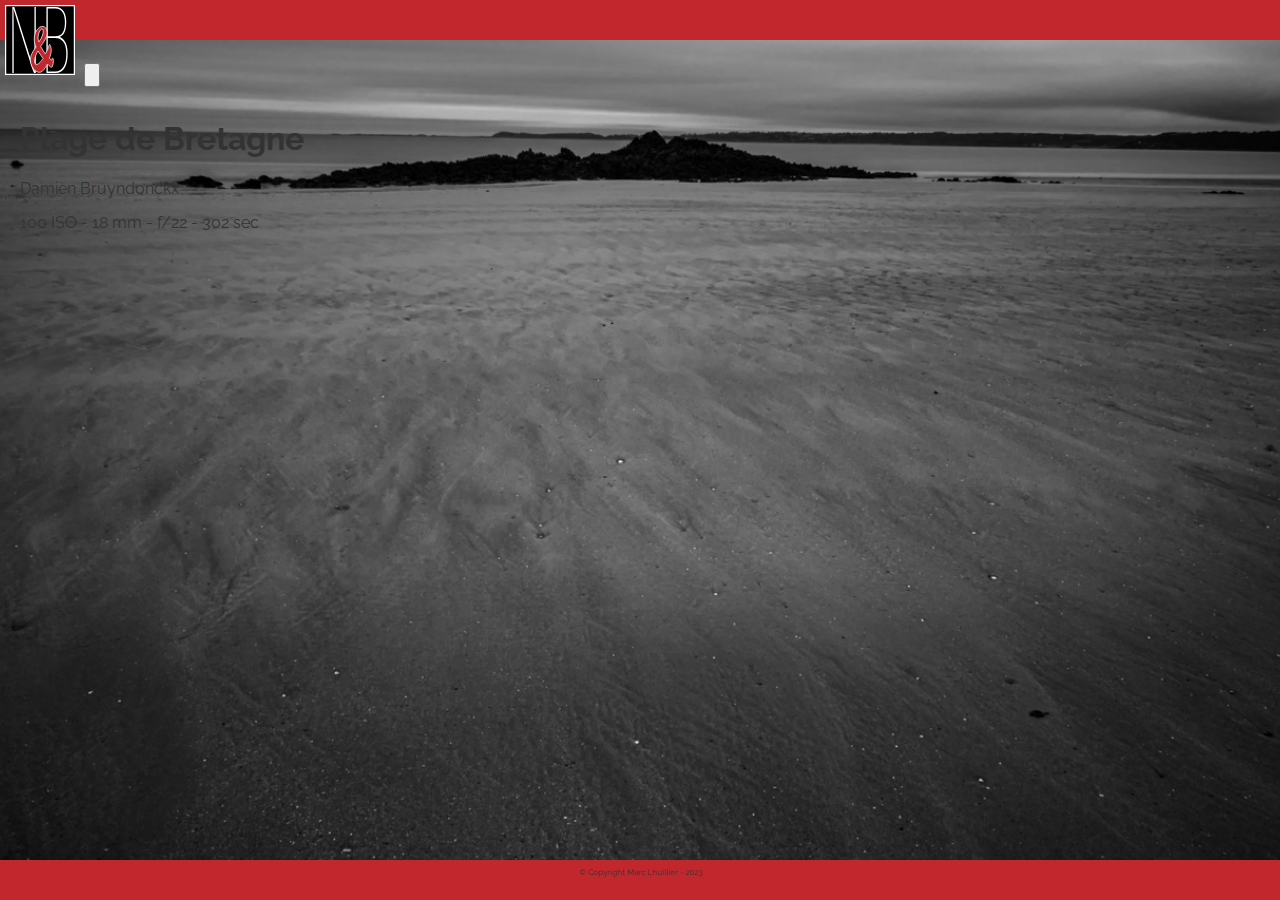
<file: index.html>
<!DOCTYPE html>
<html lang="fr">
    <head>
        <meta charset="utf-8" />
        <title>Le monde en noir &amp; blanc - Page d'accueil</title>
        <link rel="stylesheet" href="/css/normalize.css" />
        <link rel="stylesheet" href="/css/nb.css" />
    </head>
    <body>
        <header id="mainHeader">
            <img src="/images/layout/nb_logo.svg" alt="Logo N&B" id="logoImg" />
            <h1>Le monde en noir &amp; blanc</h1>
            <nav id="mainNav">
                <h1 class="accessibility">Menu principal</h1>
                <p class="accessibility"><a href="#pageContent" title="Accéder directement au contenu principal de cette page">Passer le menu</a></p>
                <ul>
                    <li><a href="index.html" title="Vers la page d'accueil du site 'Le monde en noir et blanc'">Accueil</a></li>
                    <li><a href="galleries.html" title="Vers les galeries photo de ce site">Galeries</a></li>
                    <li><a href="contact.html" title="Vers la page de contact de ce site">Contact</a></li>
                    <li><a href="about.html" title="En savoir plus sur ce site et sur son propriétaire, Damien Bruyndonckx">À propos</a></li>
                    <li><a href="blog.html" title="Visitez notre blog et venez discuter photographie avec les autres membres du site">Blog</a></li>
                </ul>
            </nav>
            <button id="menuToggle"><img src="/images/layout/hamburger.svg" alt="Ouvrir / Fermer le menu" /></button>
        </header><!--Ici se termine le #mainHeader-->
        <main id="pageContent">
            <div id="pictInfo">
                <h1>Plage de Bretagne</h1>
                <p>Damien Bruyndonckx</p>
                <p>100 ISO - 18 mm - f/22 - 302 sec</p>
            </div>
        </main><!--Ici se termine le #pageContent-->
        <footer id="mainFooter">
            <p>&copy; Copyright Marc Lhuillier - 2023</p>
        </footer><!--Ici se termine le #mainFooter-->
    </body>
</html>
</file>
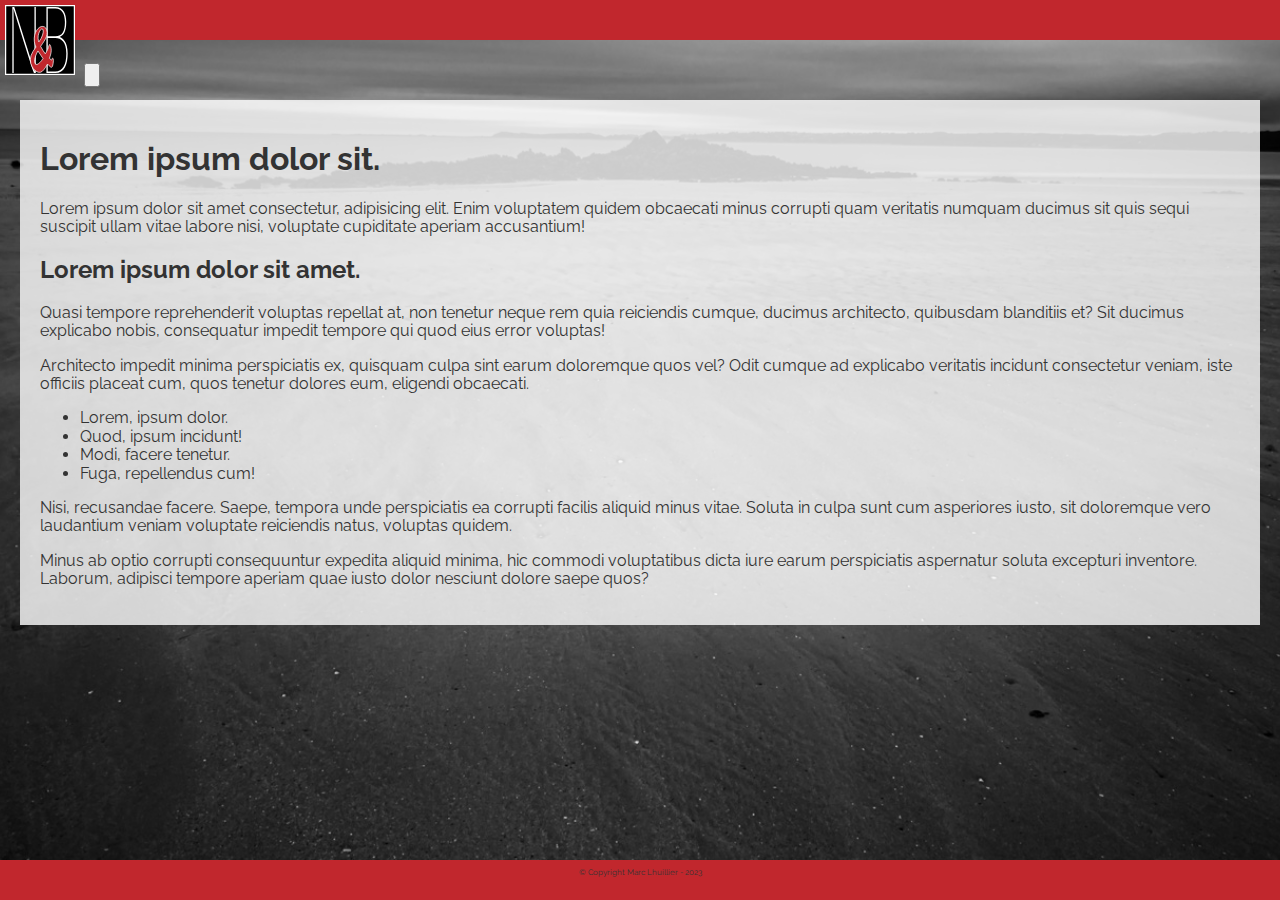
<file: about.html>
<!DOCTYPE html>
<html lang="fr">
    <head>
        <meta charset="utf-8" />
        <title>Le monde en noir &amp; blanc</title>
        <link rel="stylesheet" href="/css/normalize.css" />
        <link rel="stylesheet" href="/css/normalize.css" />
        <link rel="stylesheet" href="/css/nb.css" />
    </head>
    <body>
        <header id="mainHeader">
            <img src="/images/layout/nb_logo.svg" alt="Logo N&B" id="logoImg" />
            <h1>Le monde en noir &amp; blanc</h1>
            <nav id="mainNav">
                <h1 class="accessibility">Menu principal</h1>
                <p class="accessibility"><a href="#pageContent" title="Accéder directement au contenu principal de cette page">Passer le menu</a></p>
                <ul>
                    <li><a href="index.html" title="Vers la page d'accueil du site 'Le monde en noir et blanc'">Accueil</a></li>
                    <li><a href="galleries.html" title="Vers les galeries photo de ce site">Galeries</a></li>
                    <li><a href="contact.html" title="Vers la page de contact de ce site">Contact</a></li>
                    <li><a href="about.html" title="En savoir plus sur ce site et sur son propriétaire, Damien Bruyndonckx">À propos</a></li>
                    <li><a href="blog.html" title="Visitez notre blog et venez discuter photographie avec les autres membres du site">Blog</a></li>
                </ul>
            </nav>
            <button id="menuToggle"><img src="/images/layout/hamburger.svg" alt="Ouvrir / Fermer le menu" /></button>
        </header><!--Ici se termine le #mainHeader-->
        <section id="pageContent">
            <main>
                <h1>Lorem ipsum dolor sit.</h1>
                <p>Lorem ipsum dolor sit amet consectetur, adipisicing elit. Enim voluptatem quidem obcaecati minus corrupti quam veritatis numquam ducimus sit quis sequi suscipit ullam vitae labore nisi, voluptate cupiditate aperiam accusantium!</p>
                <h2>Lorem ipsum dolor sit amet.</h2>
                <p>Quasi tempore reprehenderit voluptas repellat at, non tenetur neque rem quia reiciendis cumque, ducimus architecto, quibusdam blanditiis et? Sit ducimus explicabo nobis, consequatur impedit tempore qui quod eius error voluptas!</p>
                <p>Architecto impedit minima perspiciatis ex, quisquam culpa sint earum doloremque quos vel? Odit cumque ad explicabo veritatis incidunt consectetur veniam, iste officiis placeat cum, quos tenetur dolores eum, eligendi obcaecati.</p>
                <ul>
                    <li>Lorem, ipsum dolor.</li>
                    <li>Quod, ipsum incidunt!</li>
                    <li>Modi, facere tenetur.</li>
                    <li>Fuga, repellendus cum!</li>
                </ul>
                <p>Nisi, recusandae facere. Saepe, tempora unde perspiciatis ea corrupti facilis aliquid minus vitae. Soluta in culpa sunt cum asperiores iusto, sit doloremque vero laudantium veniam voluptate reiciendis natus, voluptas quidem.</p>
                <p>Minus ab optio corrupti consequuntur expedita aliquid minima, hic commodi voluptatibus dicta iure earum perspiciatis aspernatur soluta excepturi inventore. Laborum, adipisci tempore aperiam quae iusto dolor nesciunt dolore saepe quos?</p>
            </main>
        </section><!--Ici se termine le #pageContent-->
        <footer id="mainFooter">
            <p>&copy; Copyright Marc Lhuillier - 2023</p>
        </footer><!--Ici se termine le #mainFooter-->
    </body>
</html>
</file>
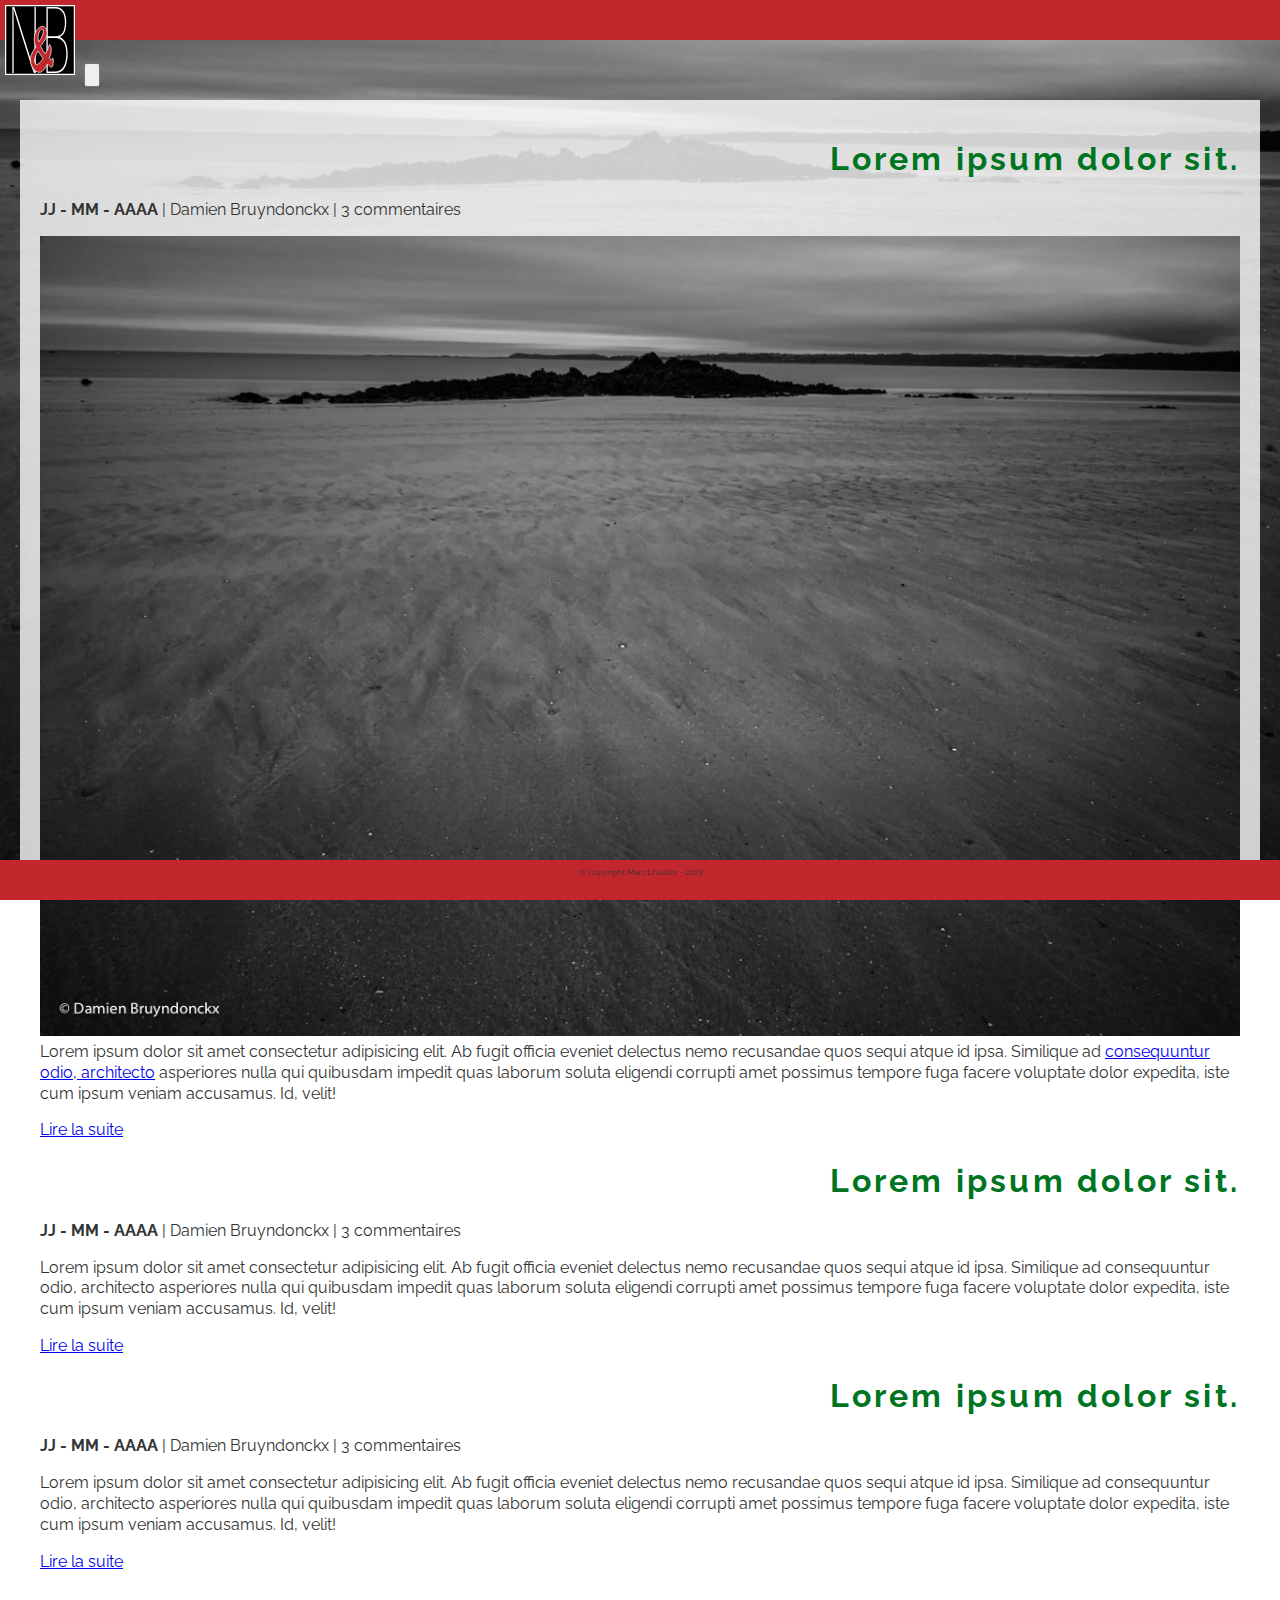
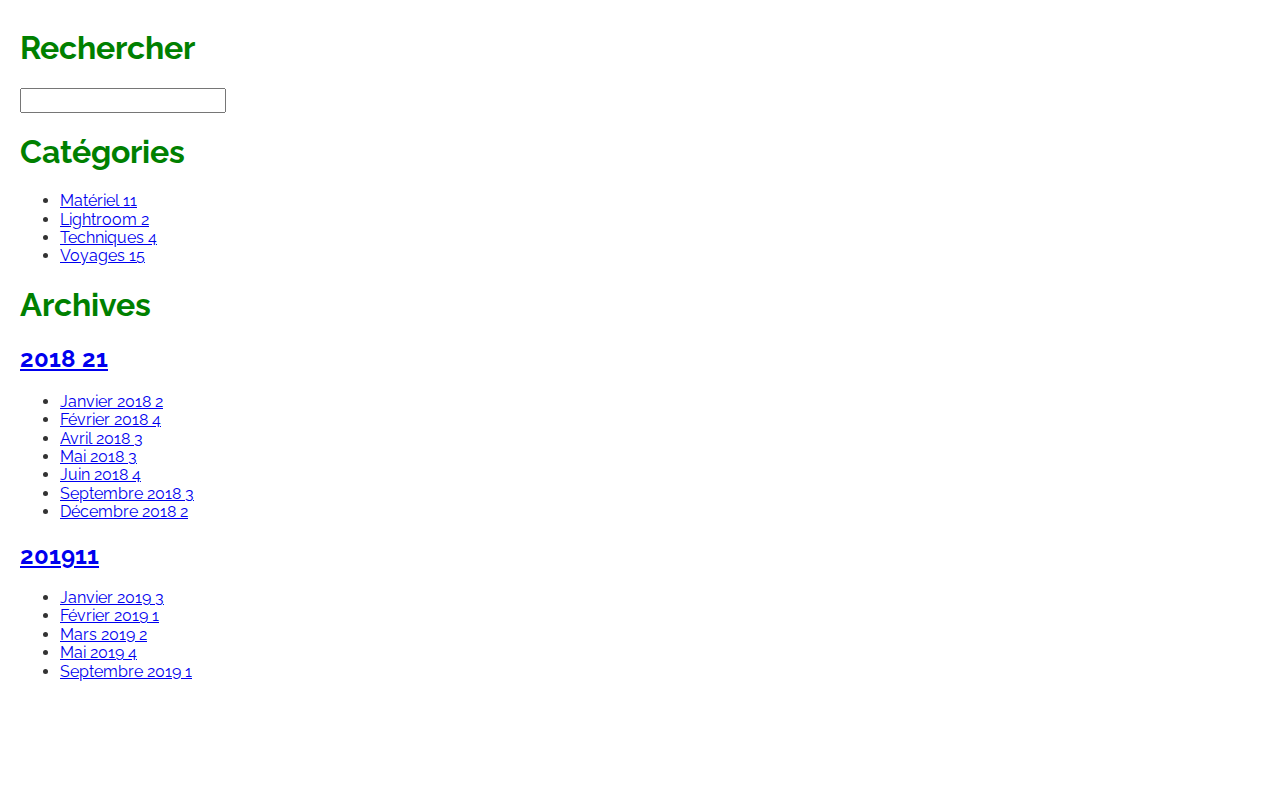
<file: blog.html>
<!DOCTYPE html>
<html lang="fr">
    <head>
        <meta charset="utf-8" />
        <title>Le monde en noir &amp; blanc - Blog</title>
        <link rel="stylesheet" href="/css/normalize.css" />
        <link rel="stylesheet" href="/css/nb.css" />
    </head>
    <body>
        <header id="mainHeader">
            <img src="/images/layout/nb_logo.svg" alt="Logo N&B" id="logoImg" />
            <h1>Le monde en noir &amp; blanc</h1>
            <nav id="mainNav">
                <h1 class="accessibility">Menu principal</h1>
                <p class="accessibility"><a href="#pageContent" title="Accéder directement au contenu principal de cette page">Passer le menu</a></p>
                <ul>
                    <li><a href="index.html" title="Vers la page d'accueil du site 'Le monde en noir et blanc'">Accueil</a></li>
                    <li><a href="galleries.html" title="Vers les galeries photo de ce site">Galeries</a></li>
                    <li><a href="contact.html" title="Vers la page de contact de ce site">Contact</a></li>
                    <li><a href="about.html" title="En savoir plus sur ce site et sur son propriétaire, Damien Bruyndonckx">À propos</a></li>
                    <li><a href="blog.html" title="Visitez notre blog et venez discuter photographie avec les autres membres du site">Blog</a></li>
                </ul>
            </nav>
            <button id="menuToggle"><img src="/images/layout/hamburger.svg" alt="Ouvrir / Fermer le menu" /></button>
        </header><!--Ici se termine le #mainHeader-->
        <section id="pageContent">
            <main id="leftCol">
                <article>
                    <header>
                        <h1>Lorem ipsum dolor sit.</h1>
                        <p><strong>JJ - MM - AAAA</strong> | Damien Bruyndonckx | 3 commentaires</p>
                    </header>
                    <p><img src="/images/image-1.jpg" alt="Image d'illustration de l'article" />Lorem ipsum dolor sit amet consectetur adipisicing elit. Ab fugit officia eveniet delectus nemo recusandae quos sequi atque id ipsa. Similique ad <a href="singleBlog.html#ch1">consequuntur odio, architecto</a> asperiores nulla qui quibusdam impedit quas laborum soluta eligendi corrupti amet possimus tempore fuga facere voluptate dolor expedita, iste cum ipsum veniam accusamus. Id, velit!</p>
                    <p><a href="singleBlog.html">Lire la suite</a></p>
                </article><!--Fin du premier article-->
                <article>
                    <header>
                        <h1>Lorem ipsum dolor sit.</h1>
                        <p><strong>JJ - MM - AAAA</strong> | Damien Bruyndonckx | 3 commentaires</p>
                    </header>
                    <p>Lorem ipsum dolor sit amet consectetur adipisicing elit. Ab fugit officia eveniet delectus nemo recusandae quos sequi atque id ipsa. Similique ad consequuntur odio, architecto asperiores nulla qui quibusdam impedit quas laborum soluta eligendi corrupti amet possimus tempore fuga facere voluptate dolor expedita, iste cum ipsum veniam accusamus. Id, velit!</p>
                    <p><a href="singleBlog.html">Lire la suite</a></p>
                </article><!--Fin du deuxième article-->
                <article>
                    <header>
                        <h1>Lorem ipsum dolor sit.</h1>
                        <p><strong>JJ - MM - AAAA</strong> | Damien Bruyndonckx | 3 commentaires</p>
                    </header>
                    <p>Lorem ipsum dolor sit amet consectetur adipisicing elit. Ab fugit officia eveniet delectus nemo recusandae quos sequi atque id ipsa. Similique ad consequuntur odio, architecto asperiores nulla qui quibusdam impedit quas laborum soluta eligendi corrupti amet possimus tempore fuga facere voluptate dolor expedita, iste cum ipsum veniam accusamus. Id, velit!</p>
                    <p><a href="singleBlog.html">Lire la suite</a></p>
                </article><!--Fin du troisième article-->
            </main><!--Ici se termine le #leftCol-->
            <aside id="rightCol">
                <section id="blogSearch">
                    <h1><label for="search">Rechercher</label></h1>
                    <input type="search" name="search" id="search" />
                </section>
                <section id="categories">
                    <h1>Catégories</h1>
                    <ul>
                        <li><a href="#">Matériel <span>11</span></a></li>
                        <li><a href="#">Lightroom <span>2</span></a></li>
                        <li><a href="#">Techniques <span>4</span></a></li>
                        <li><a href="#">Voyages <span>15</span></a></li>
                    </ul>
                </section>
                <section id="blogArchives">
                    <h1>Archives</h1>
                    <div>
                        <h2><a href="#">2018 <span>21</span></a></h2>
                        <ul>
                            <li><a href="#">Janvier 2018 <span>2</span></a></li>
                            <li><a href="#">Février 2018 <span>4</span></a></li>
                            <li><a href="#">Avril 2018 <span>3</span></a></li>
                            <li><a href="#">Mai 2018 <span>3</span></a></li>
                            <li><a href="#">Juin 2018 <span>4</span></a></li>
                            <li><a href="#">Septembre 2018 <span>3</span></a></li>
                            <li><a href="#">Décembre 2018 <span>2</span></a></li>
                        </ul>
                    </div>
                    <div>
                        <h2><a href="#">2019<span>11</span></a></h2>
                        <ul>
                            <li><a href="#">Janvier 2019 <span>3</span></a></li>
                            <li><a href="#">Février 2019 <span>1</span></a></li>
                            <li><a href="#">Mars 2019 <span>2</span></a></li>
                            <li><a href="#">Mai 2019 <span>4</span></a></li>
                            <li><a href="#">Septembre 2019 <span>1</span></a></li>
                        </ul>
                    </div>
                </section>
            </aside><!--Ici se termine le #rightCol-->
        </section><!--Ici se termine le #pageContent-->
        <footer id="mainFooter">
            <p>&copy; Copyright Marc Lhuillier - 2023</p>
        </footer><!--Ici se termine le #mainFooter-->
    </body>
</html>
</file>
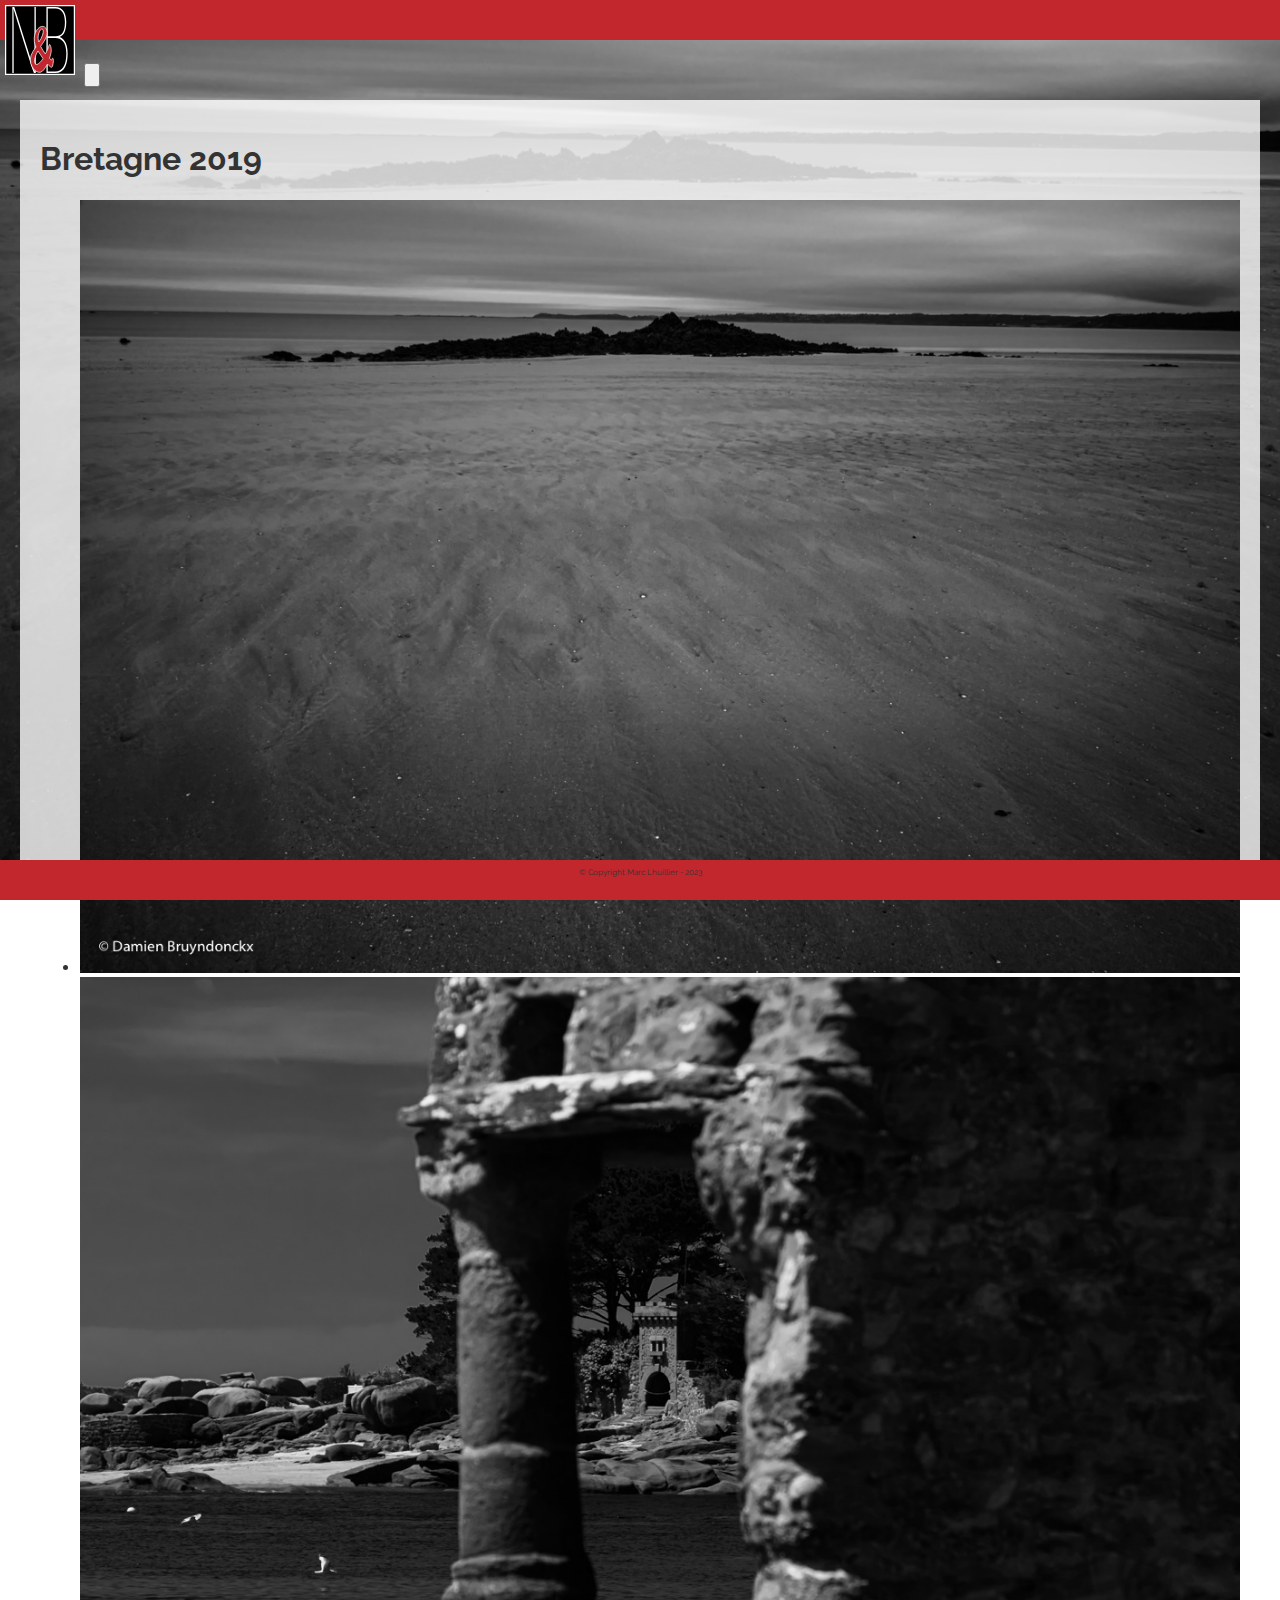
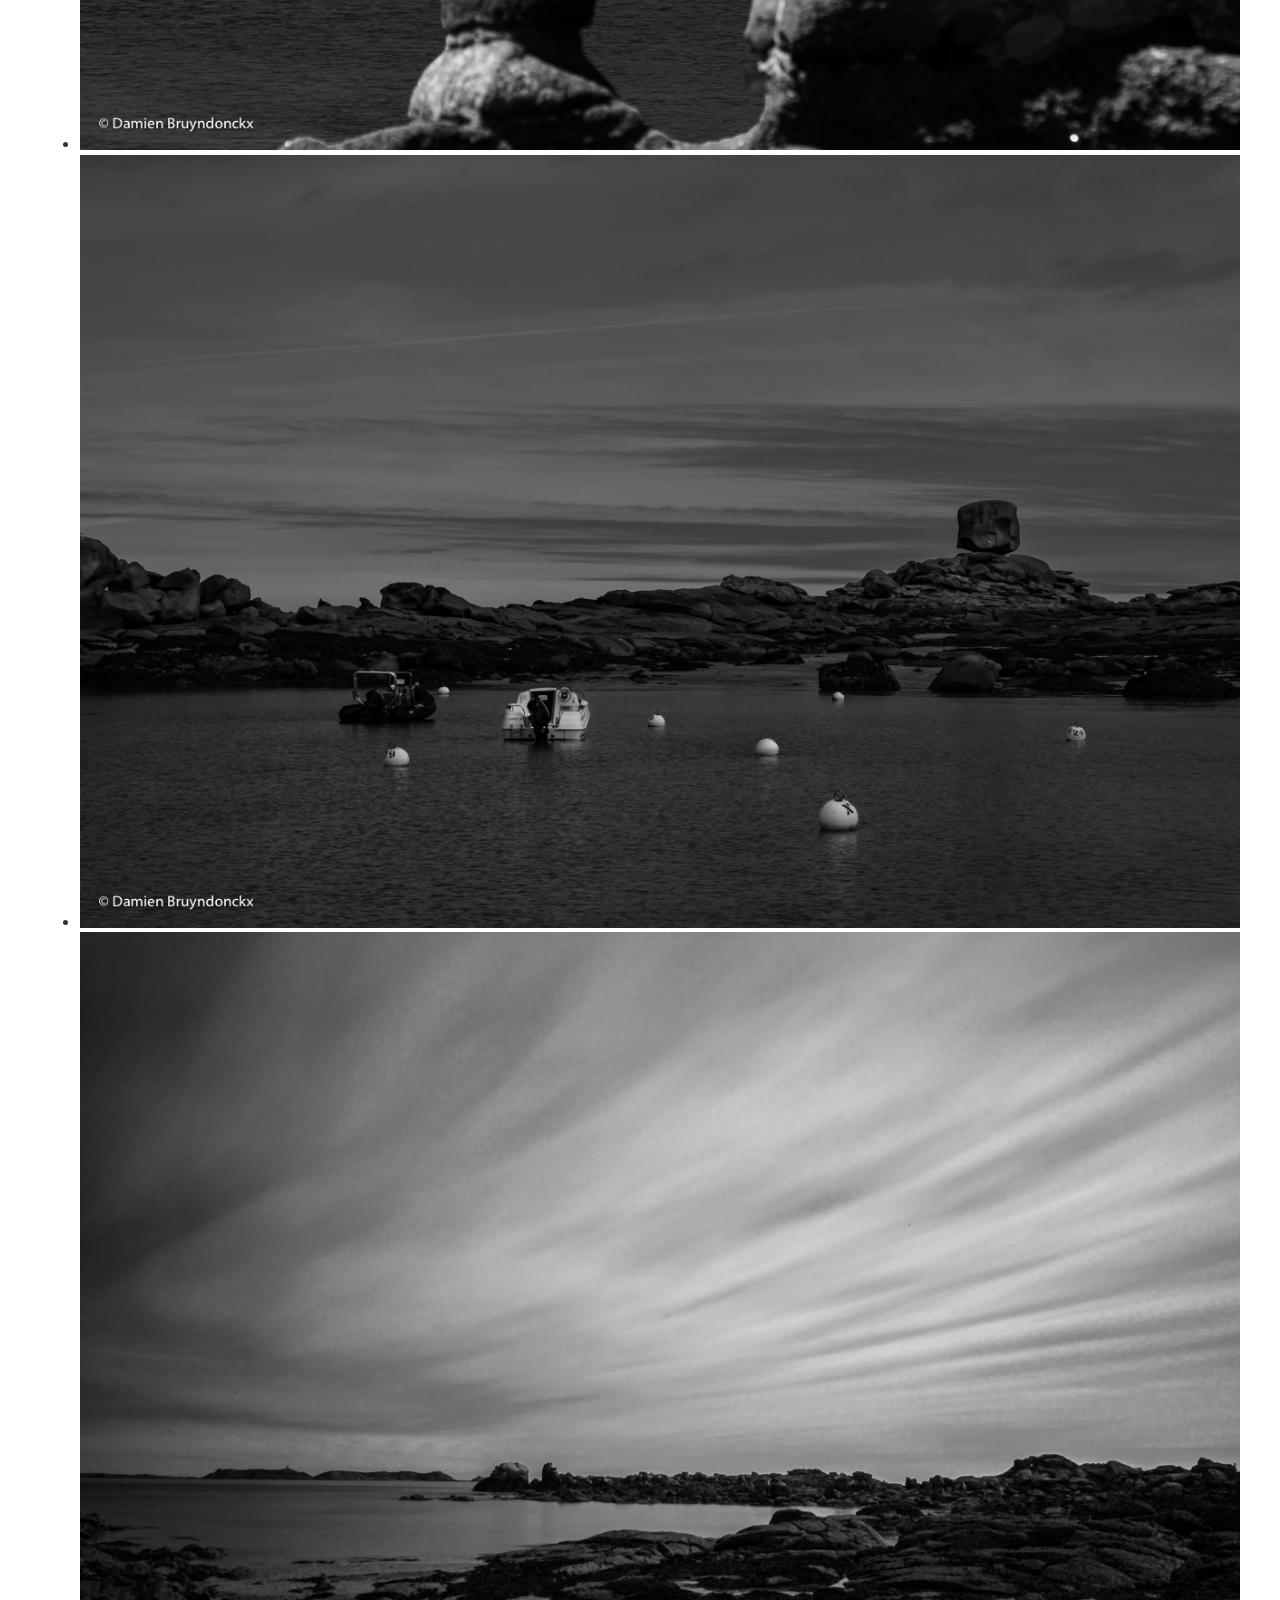
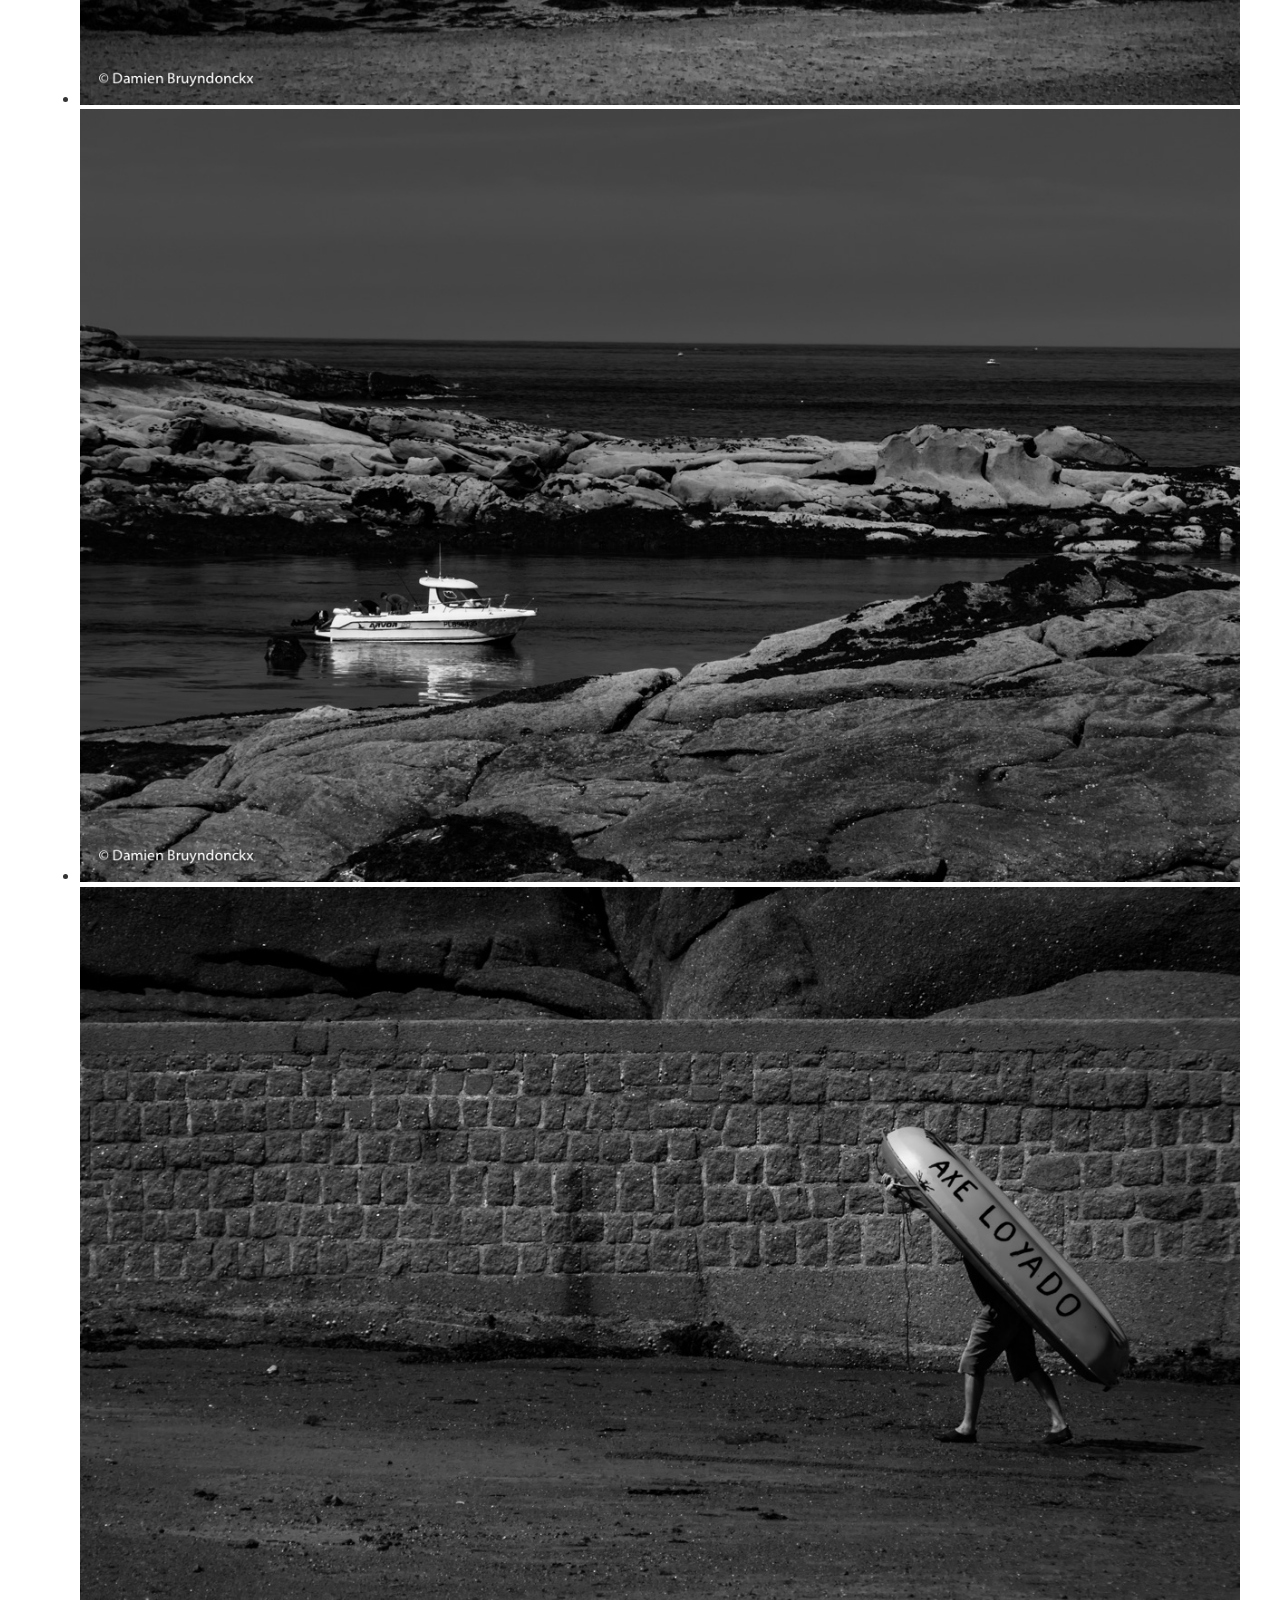
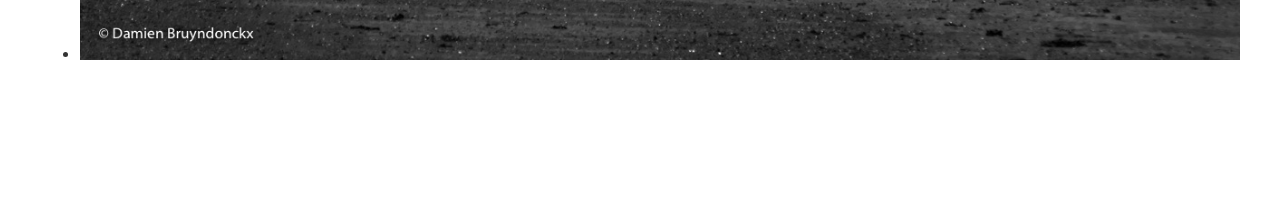
<file: bretagne2019.html>
<!DOCTYPE html>
<html lang="fr">
    <head>
        <meta charset="utf-8" />
        <title>Le monde en noir &amp; blanc - Galerie Bretagne 2019</title>
        <link rel="stylesheet" href="/css/normalize.css" />
        <link rel="stylesheet" href="/css/nb.css" />
    </head>
    <body>
        <header id="mainHeader">
            <img src="/images/layout/nb_logo.svg" alt="Logo N&B" id="logoImg" />
            <h1>Le monde en noir &amp; blanc</h1>
            <nav id="mainNav">
                <h1 class="accessibility">Menu principal</h1>
                <p class="accessibility"><a href="#pageContent" title="Accéder directement au contenu principal de cette page">Passer le menu</a></p>
                <ul>
                    <li><a href="index.html" title="Vers la page d'accueil du site 'Le monde en noir et blanc'">Accueil</a></li>
                    <li><a href="galleries.html" title="Vers les galeries photo de ce site">Galeries</a></li>
                    <li><a href="contact.html" title="Vers la page de contact de ce site">Contact</a></li>
                    <li><a href="about.html" title="En savoir plus sur ce site et sur son propriétaire, Damien Bruyndonckx">À propos</a></li>
                    <li><a href="blog.html" title="Visitez notre blog et venez discuter photographie avec les autres membres du site">Blog</a></li>
                </ul>
            </nav>
            <button id="menuToggle"><img src="/images/layout/hamburger.svg" alt="Ouvrir / Fermer le menu" /></button>
        </header><!--Ici se termine le #mainHeader-->
        <section id="pageContent">
            <main>
                <h1>Bretagne 2019</h1>
                <ul>
                    <li><img src="images/image-1.jpg" alt="Plage de bretagne"></li>
                    <li><img src="images/image-2.jpg" alt="Cadre dans le cadre"></li>
                    <li><img src="images/image-3.jpg" alt="Vigie minérale"></li>
                    <li><img src="images/image-4.jpg" alt="Les cheveux du ciel"></li>
                    <li><img src="images/image-5.jpg" alt="Prendre le large"></li>
                    <li><img src="images/image-6.jpg" alt="Manan les p'tits bâteaux"></li>
                </ul>
            </main>
        </section><!--Ici se termine le #pageContent-->
        <footer id="mainFooter">
            <p>&copy; Copyright Marc Lhuillier - 2023</p>
        </footer><!--Ici se termine le #mainFooter-->
    </body>
</html>
</file>
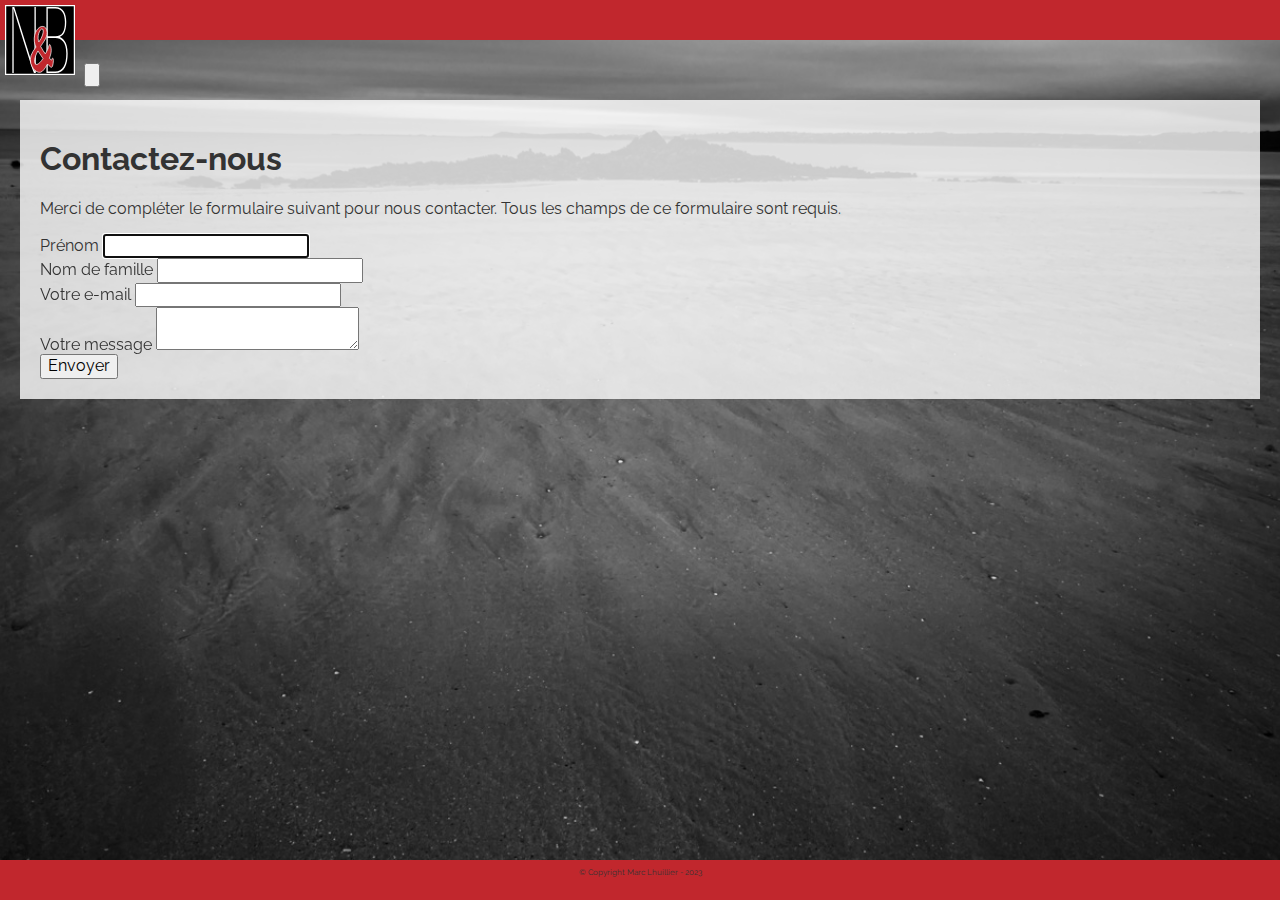
<file: contact.html>
<!DOCTYPE html>
<html lang="fr">
    <head>
        <meta charset="utf-8" />
        <title>Le monde en noir &amp; blanc - Contactez nous</title>
        <link rel="stylesheet" href="/css/normalize.css" />
        <link rel="stylesheet" href="/css/nb.css" />
    </head>
    <body>
        <header id="mainHeader">
            <img src="/images/layout/nb_logo.svg" alt="Logo N&B" id="logoImg" />
            <h1>Le monde en noir &amp; blanc</h1>
            <nav id="mainNav">
                <h1 class="accessibility">Menu principal</h1>
                <p class="accessibility"><a href="#pageContent" title="Accéder directement au contenu principal de cette page">Passer le menu</a></p>
                <ul>
                    <li><a href="index.html" title="Vers la page d'accueil du site 'Le monde en noir et blanc'">Accueil</a></li>
                    <li><a href="galleries.html" title="Vers les galeries photo de ce site">Galeries</a></li>
                    <li><a href="contact.html" title="Vers la page de contact de ce site">Contact</a></li>
                    <li><a href="about.html" title="En savoir plus sur ce site et sur son propriétaire, Damien Bruyndonckx">À propos</a></li>
                    <li><a href="blog.html" title="Visitez notre blog et venez discuter photographie avec les autres membres du site">Blog</a></li>
                </ul>
            </nav>
            <button id="menuToggle"><img src="/images/layout/hamburger.svg" alt="Ouvrir / Fermer le menu" /></button>
        </header><!--Ici se termine le #mainHeader-->
        <section id="pageContent">
            <main>
                <h1>Contactez-nous</h1>
                <p>Merci de compléter le formulaire suivant pour nous contacter. Tous les champs de ce formulaire sont requis.</p>
                <form id="frmContact" action="merci.html">
                    <div>
                        <div>
                            <label for="fName">Prénom</label>
                            <input type="text" name="fName" id="fName" required autofocus />
                        </div>
                        <div>
                            <label for="lName">Nom de famille</label>
                            <input type="text" name="lName" id="lName" required />
                        </div>
                        <div>
                            <label for="email">Votre e-mail</label>
                            <input type="email" name="email" id="email" required />
                        </div>
                    </div>
                    <div>
                        <div>
                            <label for="message">Votre message</label>
                            <textarea name="message" id="message" required></textarea>
                        </div>
                    </div>
                    <button type="submit">Envoyer</button>
                </form>
            </main>
        </section><!--Ici se termine le #pageContent-->
        <footer id="mainFooter">
            <p>&copy; Copyright Marc Lhuillier - 2023</p>
        </footer><!--Ici se termine le #mainFooter-->
    </body>
</html>
</file>
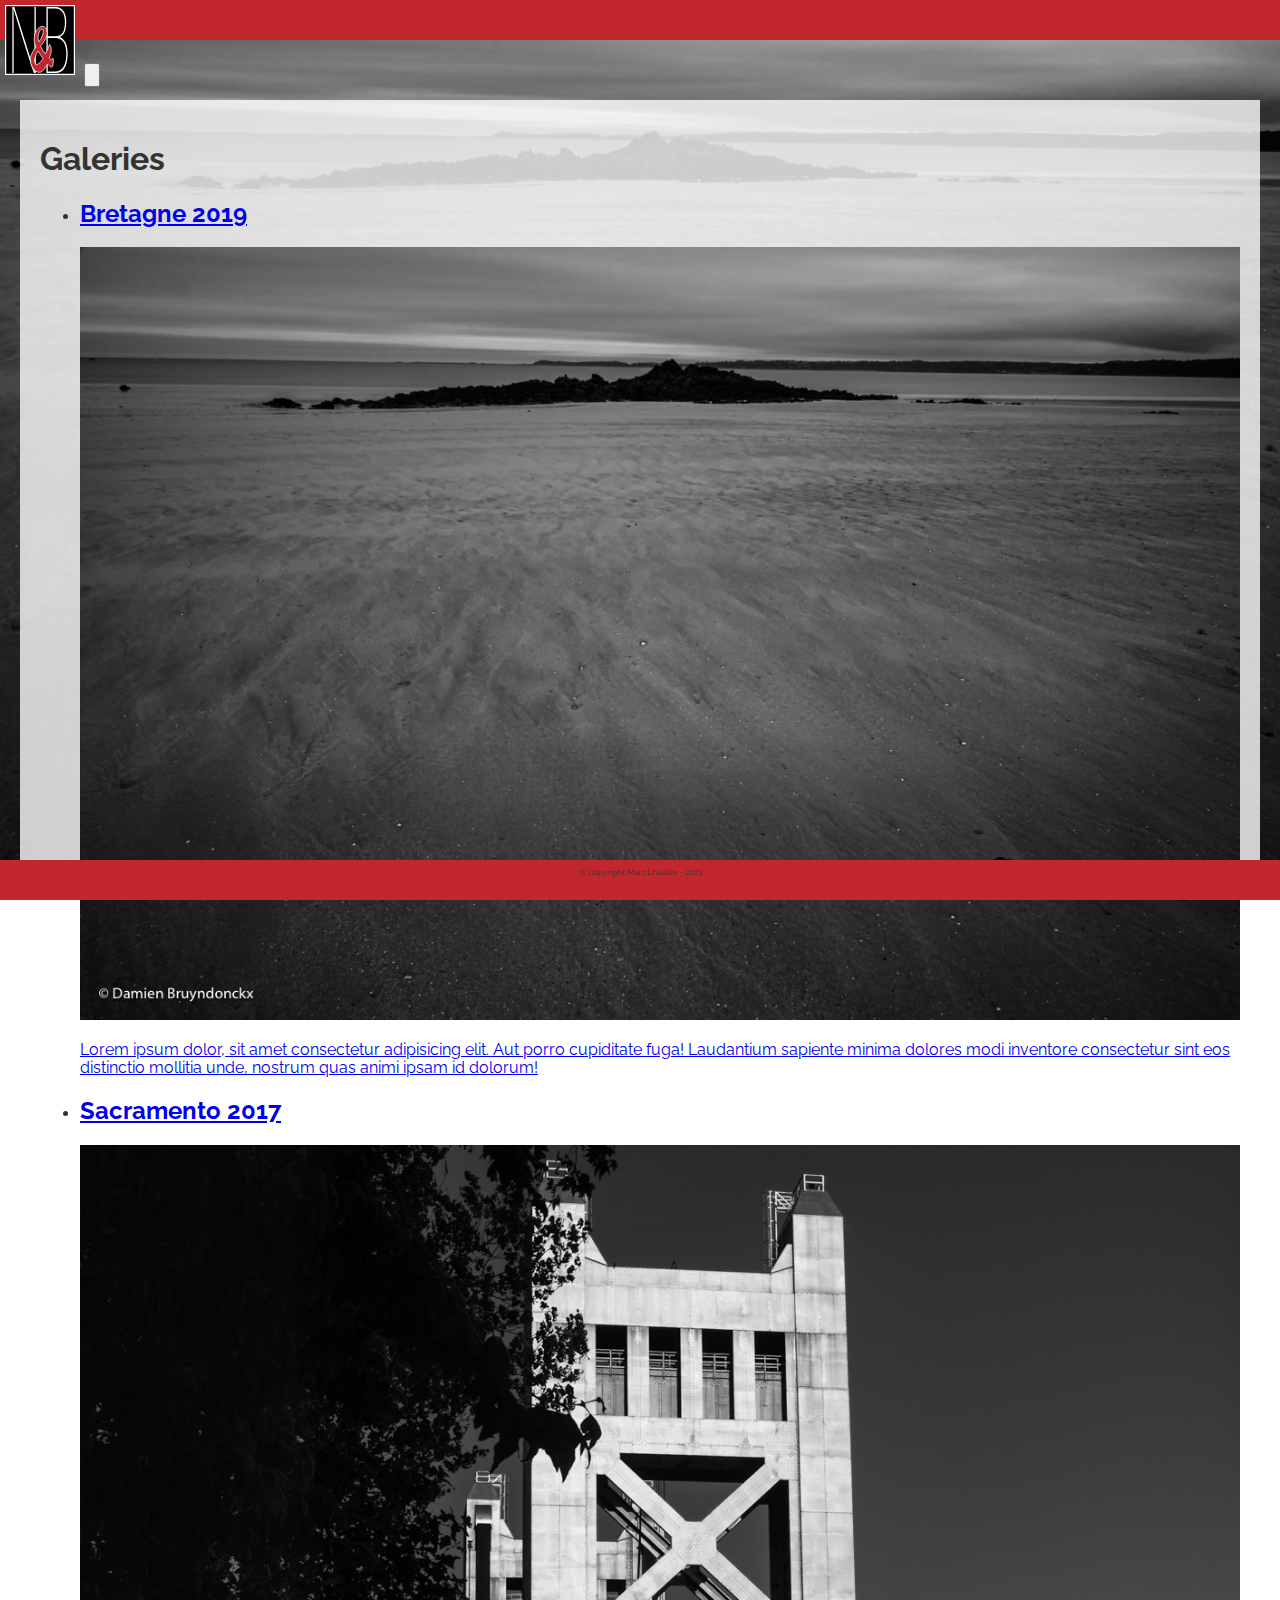
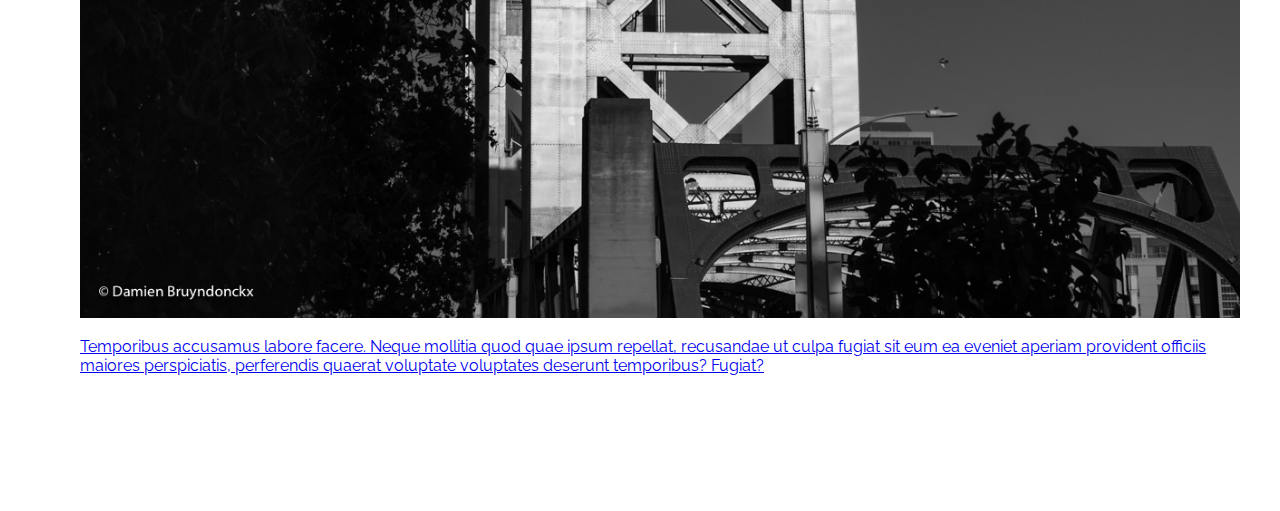
<file: galleries.html>
<!DOCTYPE html>
<html lang="fr">
    <head>
        <meta charset="utf-8" />
        <title>Le monde en noir &amp; blanc - Galeries</title>
        <link rel="stylesheet" href="/css/normalize.css" />
        <link rel="stylesheet" href="/css/nb.css" />
    </head>
    <body>
        <header id="mainHeader">
            <img src="/images/layout/nb_logo.svg" alt="Logo N&B" id="logoImg" />
            <h1>Le monde en noir &amp; blanc</h1>
            <nav id="mainNav">
                <h1 class="accessibility">Menu principal</h1>
                <p class="accessibility"><a href="#pageContent" title="Accéder directement au contenu principal de cette page">Passer le menu</a></p>
                <ul>
                    <li><a href="index.html" title="Vers la page d'accueil du site 'Le monde en noir et blanc'">Accueil</a></li>
                    <li><a href="galleries.html" title="Vers les galeries photo de ce site">Galeries</a></li>
                    <li><a href="contact.html" title="Vers la page de contact de ce site">Contact</a></li>
                    <li><a href="about.html" title="En savoir plus sur ce site et sur son propriétaire, Damien Bruyndonckx">À propos</a></li>
                    <li><a href="blog.html" title="Visitez notre blog et venez discuter photographie avec les autres membres du site">Blog</a></li>
                </ul>
            </nav>
            <button id="menuToggle"><img src="/images/layout/hamburger.svg" alt="Ouvrir / Fermer le menu" /></button>
        </header><!--Ici se termine le #mainHeader-->
        <section id="pageContent">
            <main>
                <h1>Galeries</h1>
                <ul>
                    <li>
                        <a href="bretagne2019.html">
                            <h2>Bretagne 2019</h2>
                            <img src="/images/image-1.jpg" alt="Bretagne 2019">
                            <p>Lorem ipsum dolor, sit amet consectetur adipisicing elit. Aut porro cupiditate fuga! Laudantium sapiente minima dolores modi inventore consectetur sint eos distinctio mollitia unde, nostrum quas animi ipsam id dolorum!</p>
                        </a>
                    </li>
                    <li>
                        <a href="sacramento2017.html">
                            <h2>Sacramento 2017</h2>
                            <img src="/images/image-8.jpg" alt="Sacramento 2017">
                            <p>Temporibus accusamus labore facere. Neque mollitia quod quae ipsum repellat, recusandae ut culpa fugiat sit eum ea eveniet aperiam provident officiis maiores perspiciatis, perferendis quaerat voluptate voluptates deserunt temporibus? Fugiat?</p>
                        </a>
                    </li>
                </ul>
            </main>
        </section><!--Ici se termine le #pageContent-->
        <footer id="mainFooter">
            <p>&copy; Copyright Marc Lhuillier - 2023</p>
        </footer><!--Ici se termine le #mainFooter-->
    </body>
</html>
</file>
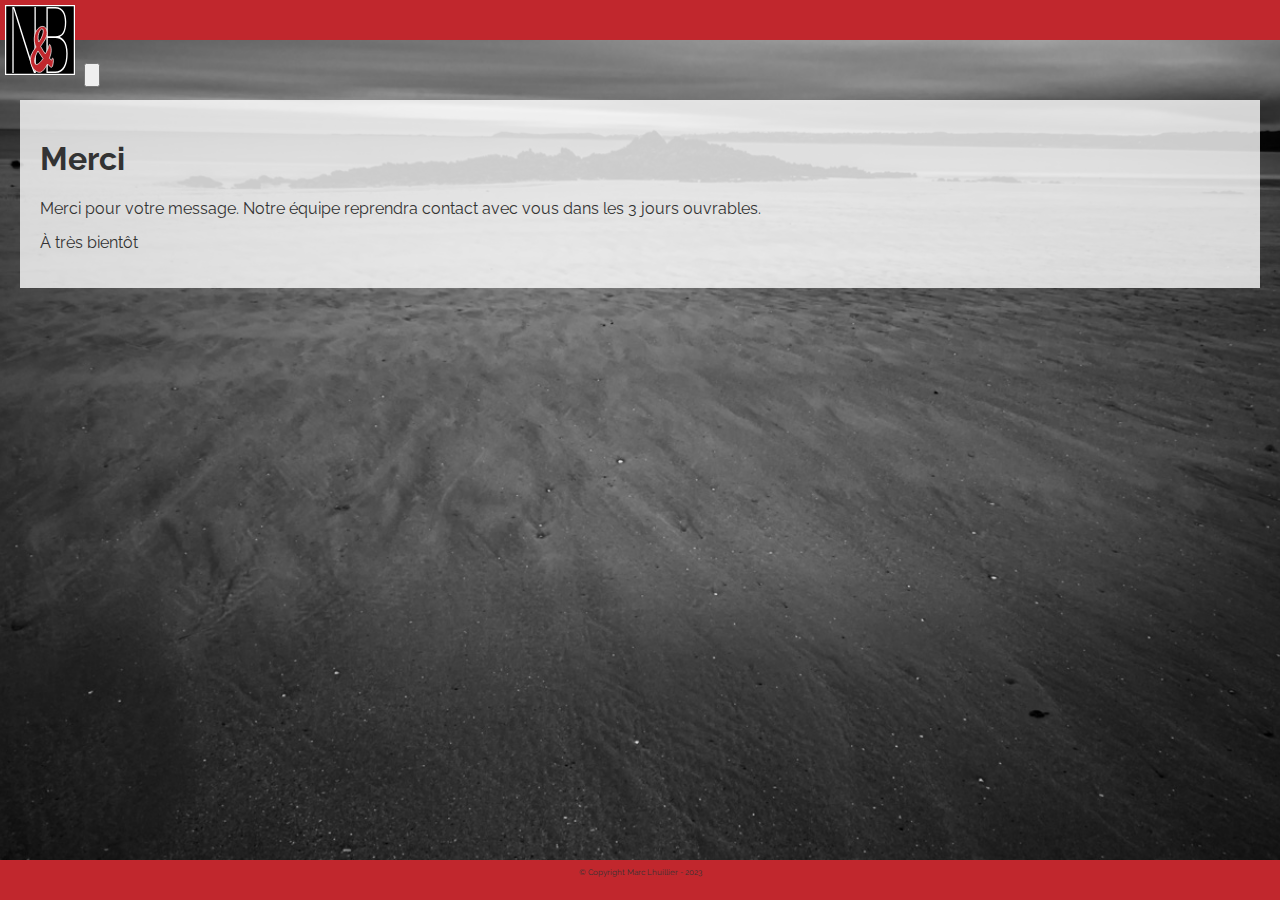
<file: merci.html>
<!DOCTYPE html>
<html lang="fr">
    <head>
        <meta charset="utf-8" />
        <title>Le monde en noir &amp; blanc - Merci</title>
        <link rel="stylesheet" href="/css/normalize.css" />
        <link rel="stylesheet" href="/css/nb.css" />
    </head>
    <body>
        <header id="mainHeader">
            <img src="/images/layout/nb_logo.svg" alt="Logo N&B" id="logoImg" />
            <h1>Le monde en noir &amp; blanc</h1>
            <nav id="mainNav">
                <h1 class="accessibility">Menu principal</h1>
                <p class="accessibility"><a href="#pageContent" title="Accéder directement au contenu principal de cette page">Passer le menu</a></p>
                <ul>
                    <li><a href="index.html" title="Vers la page d'accueil du site 'Le monde en noir et blanc'">Accueil</a></li>
                    <li><a href="galleries.html" title="Vers les galeries photo de ce site">Galeries</a></li>
                    <li><a href="contact.html" title="Vers la page de contact de ce site">Contact</a></li>
                    <li><a href="about.html" title="En savoir plus sur ce site et sur son propriétaire, Damien Bruyndonckx">À propos</a></li>
                    <li><a href="blog.html" title="Visitez notre blog et venez discuter photographie avec les autres membres du site">Blog</a></li>
                </ul>
            </nav>
            <button id="menuToggle"><img src="/images/layout/hamburger.svg" alt="Ouvrir / Fermer le menu" /></button>
        </header><!--Ici se termine le #mainHeader-->
        <section id="pageContent">
            <main>
                <h1>Merci</h1>
                <p>Merci pour votre message. Notre équipe reprendra contact avec vous dans les 3 jours ouvrables.</p>
                <p>À très bientôt</p>
            </main>
        </section><!--Ici se termine le #pageContent-->
        <footer id="mainFooter">
            <p>&copy; Copyright Marc Lhuillier - 2023</p>
        </footer><!--Ici se termine le #mainFooter-->
    </body>
</html>
</file>
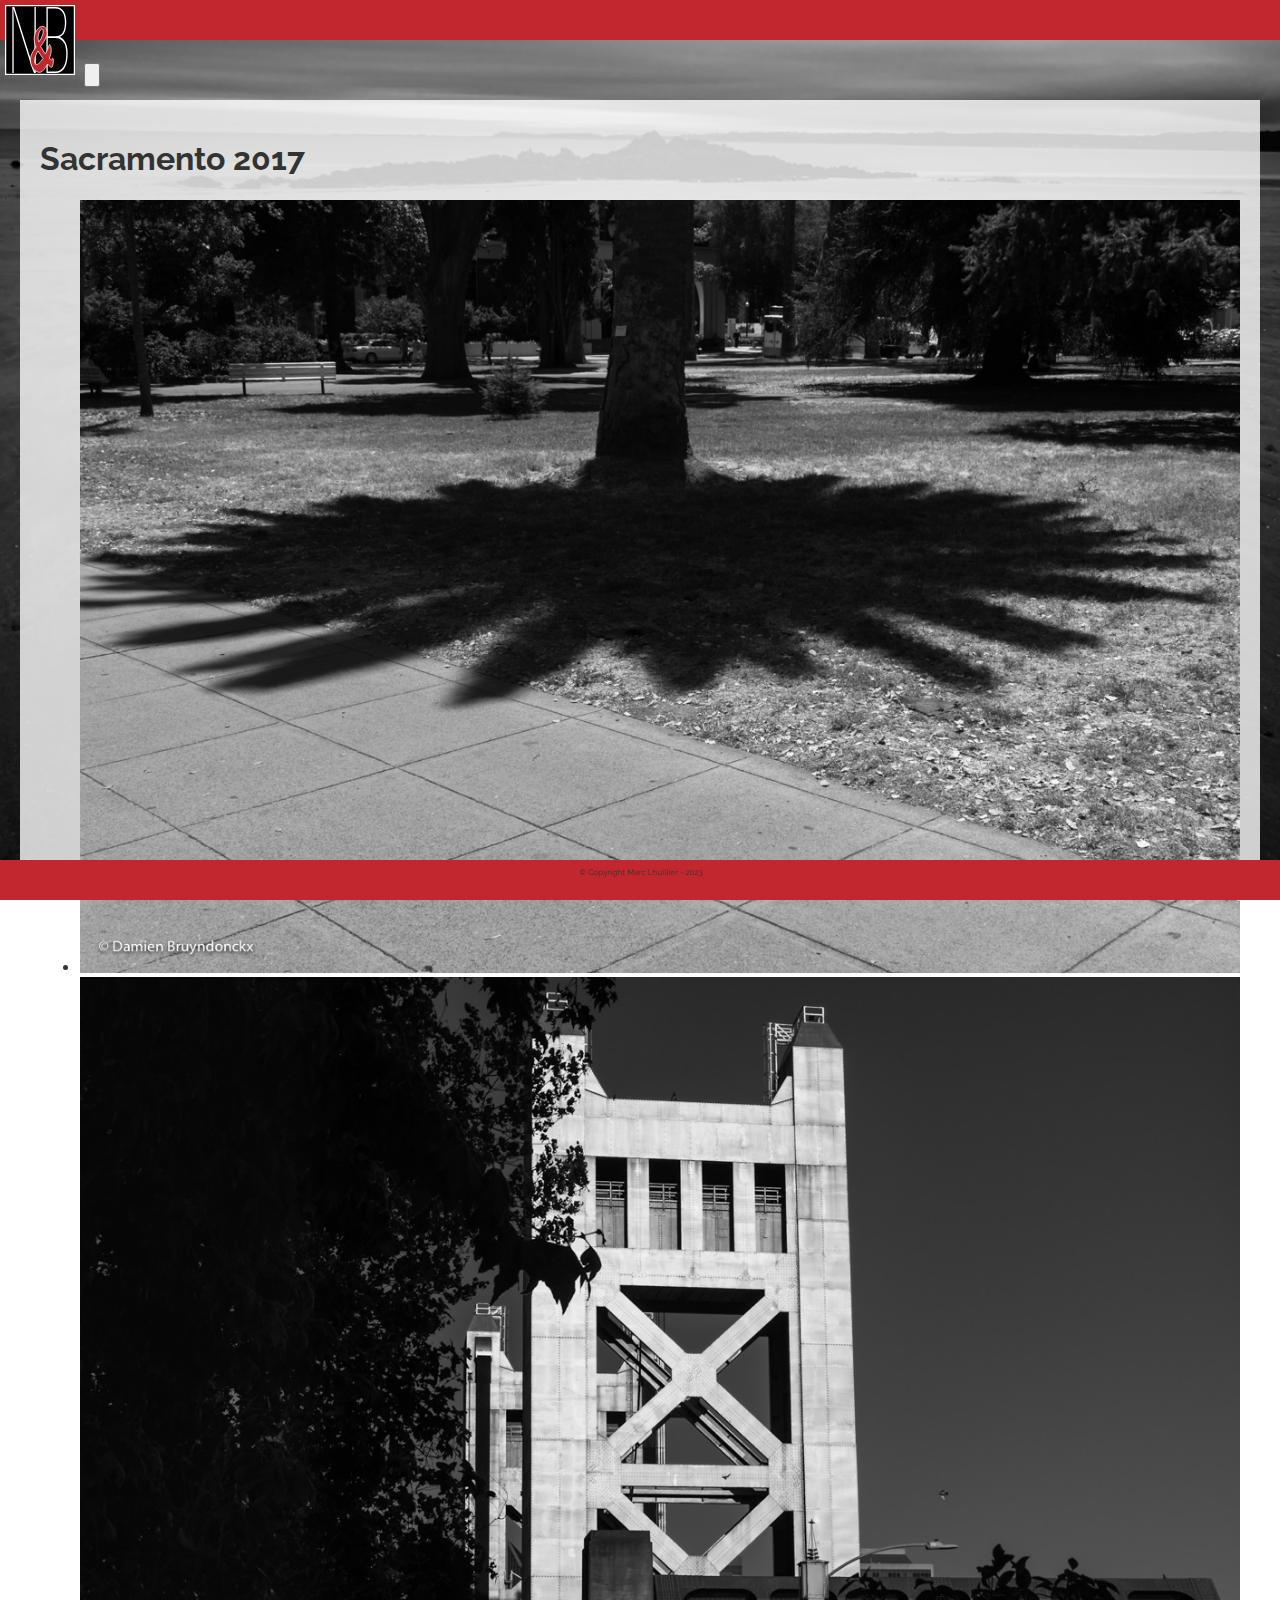
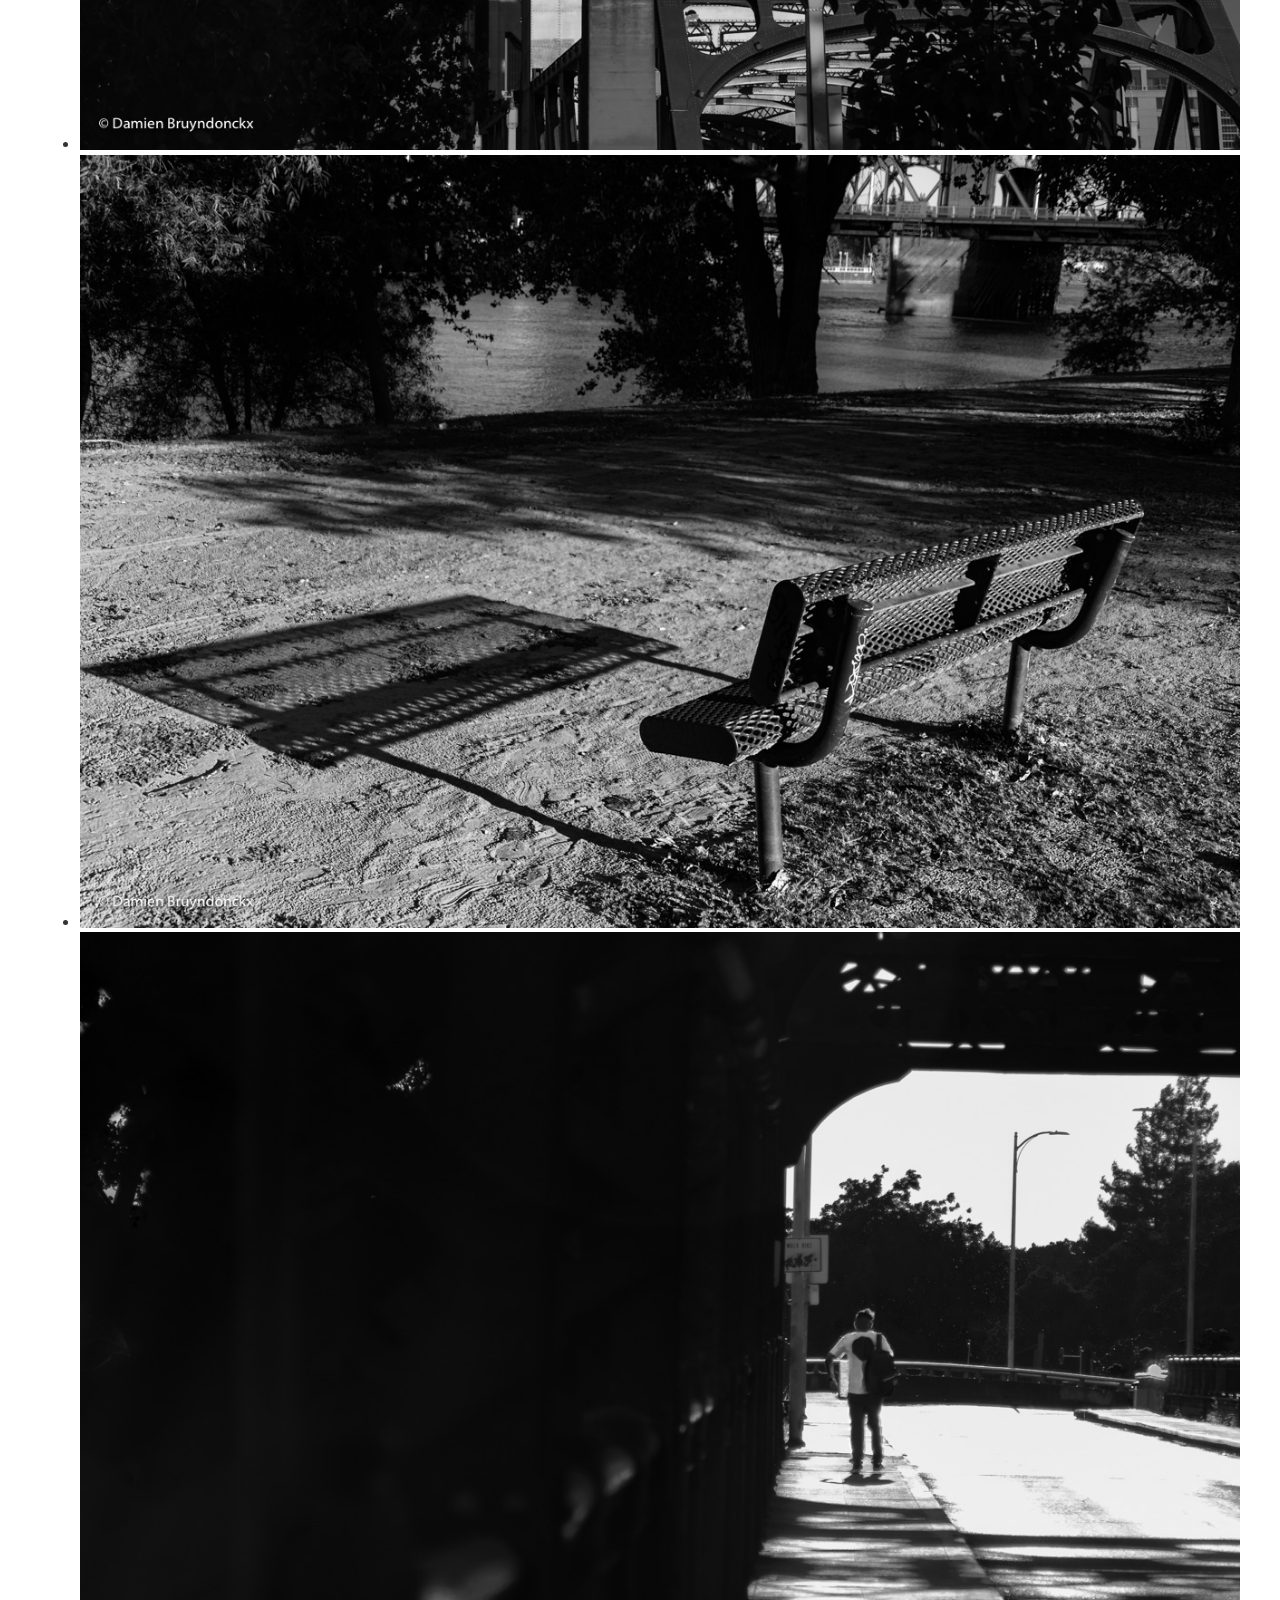
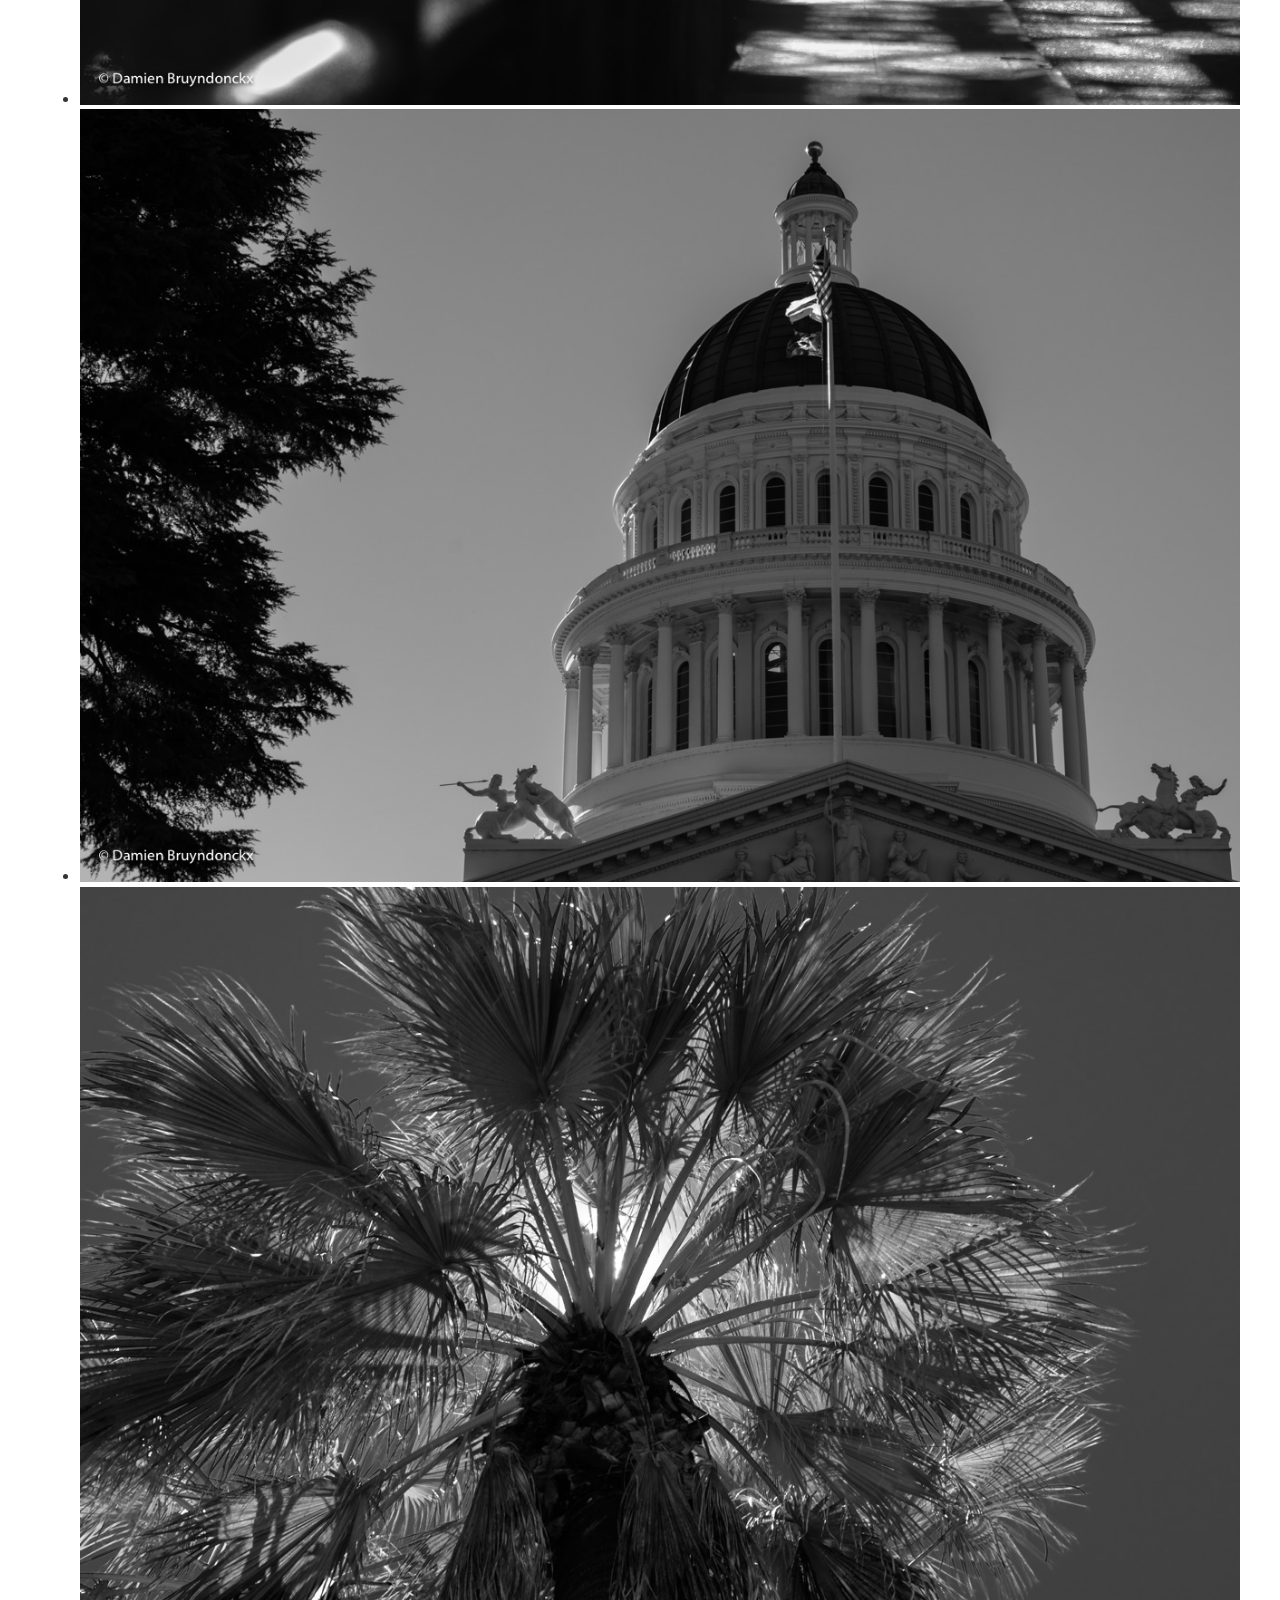
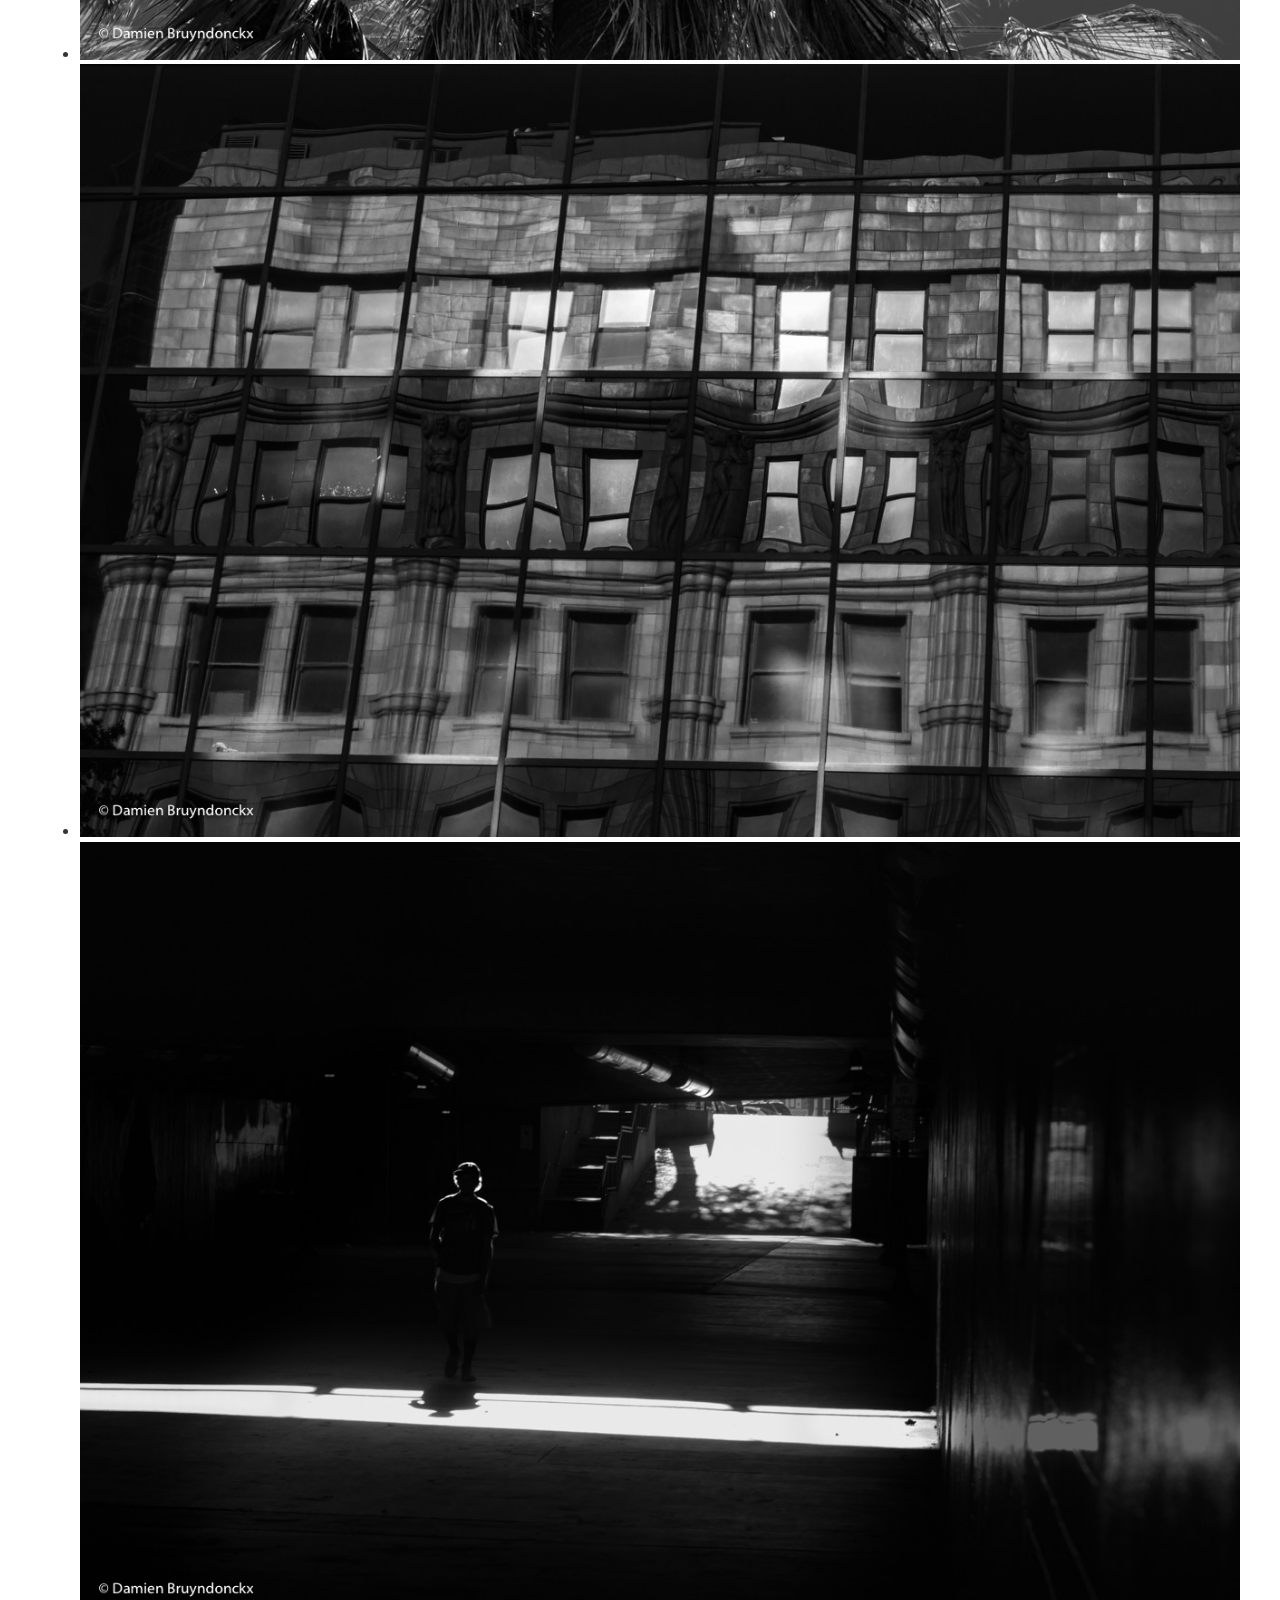
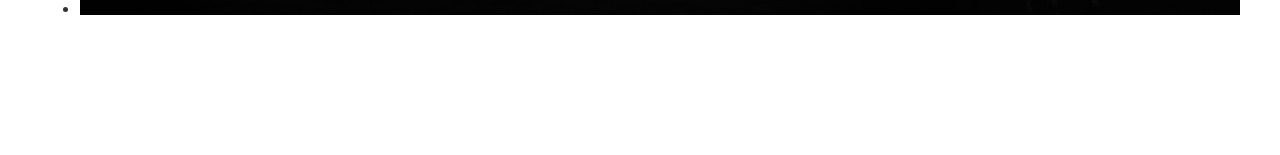
<file: sacramento2017.html>
<!DOCTYPE html>
<html lang="fr">
    <head>
        <meta charset="utf-8" />
        <title>Le monde en noir &amp; blanc - Galerie - Sacramento 2017</title>
        <link rel="stylesheet" href="/css/normalize.css" />
        <link rel="stylesheet" href="/css/nb.css" />
    </head>
    <body>
        <header id="mainHeader">
            <img src="/images/layout/nb_logo.svg" alt="Logo N&B" id="logoImg" />
            <h1>Le monde en noir &amp; blanc</h1>
            <nav id="mainNav">
                <h1 class="accessibility">Menu principal</h1>
                <p class="accessibility"><a href="#pageContent" title="Accéder directement au contenu principal de cette page">Passer le menu</a></p>
                <ul>
                    <li><a href="index.html" title="Vers la page d'accueil du site 'Le monde en noir et blanc'">Accueil</a></li>
                    <li><a href="galleries.html" title="Vers les galeries photo de ce site">Galeries</a></li>
                    <li><a href="contact.html" title="Vers la page de contact de ce site">Contact</a></li>
                    <li><a href="about.html" title="En savoir plus sur ce site et sur son propriétaire, Damien Bruyndonckx">À propos</a></li>
                    <li><a href="blog.html" title="Visitez notre blog et venez discuter photographie avec les autres membres du site">Blog</a></li>
                </ul>
            </nav>
            <button id="menuToggle"><img src="/images/layout/hamburger.svg" alt="Ouvrir / Fermer le menu" /></button>
        </header><!--Ici se termine le #mainHeader-->
        <section id="pageContent">
            <main class=SingleGallery>
                <h1>Sacramento 2017</h1>
                <ul>
                    <li><img src="images/image-7.jpg" alt="À l'ombre des palmiers"></li>
                    <li><img src="images/image-8.jpg" alt="Pont d'or"></li>
                    <li><img src="images/image-9.jpg" alt="Banc"></li>
                    <li><img src="images/image-10.jpg" alt="Au bout de l'ombre"></li>
                    <li><img src="images/image-11.jpg" alt="CA Captitol"></li>
                    <li><img src="images/image-12.jpg" alt="Palmier"></li>
                    <li><img src="images/image-13.jpg" alt="Reflets urbains"></li>
                    <li><img src="images/image-14.jpg" alt="Lucide?"></li>
                </ul>
            </main>
        </section><!--Ici se termine le #pageContent-->
        <footer id="mainFooter">
            <p>&copy; Copyright Marc Lhuillier - 2023</p>
        </footer><!--Ici se termine le #mainFooter-->
    </body>
</html>
</file>
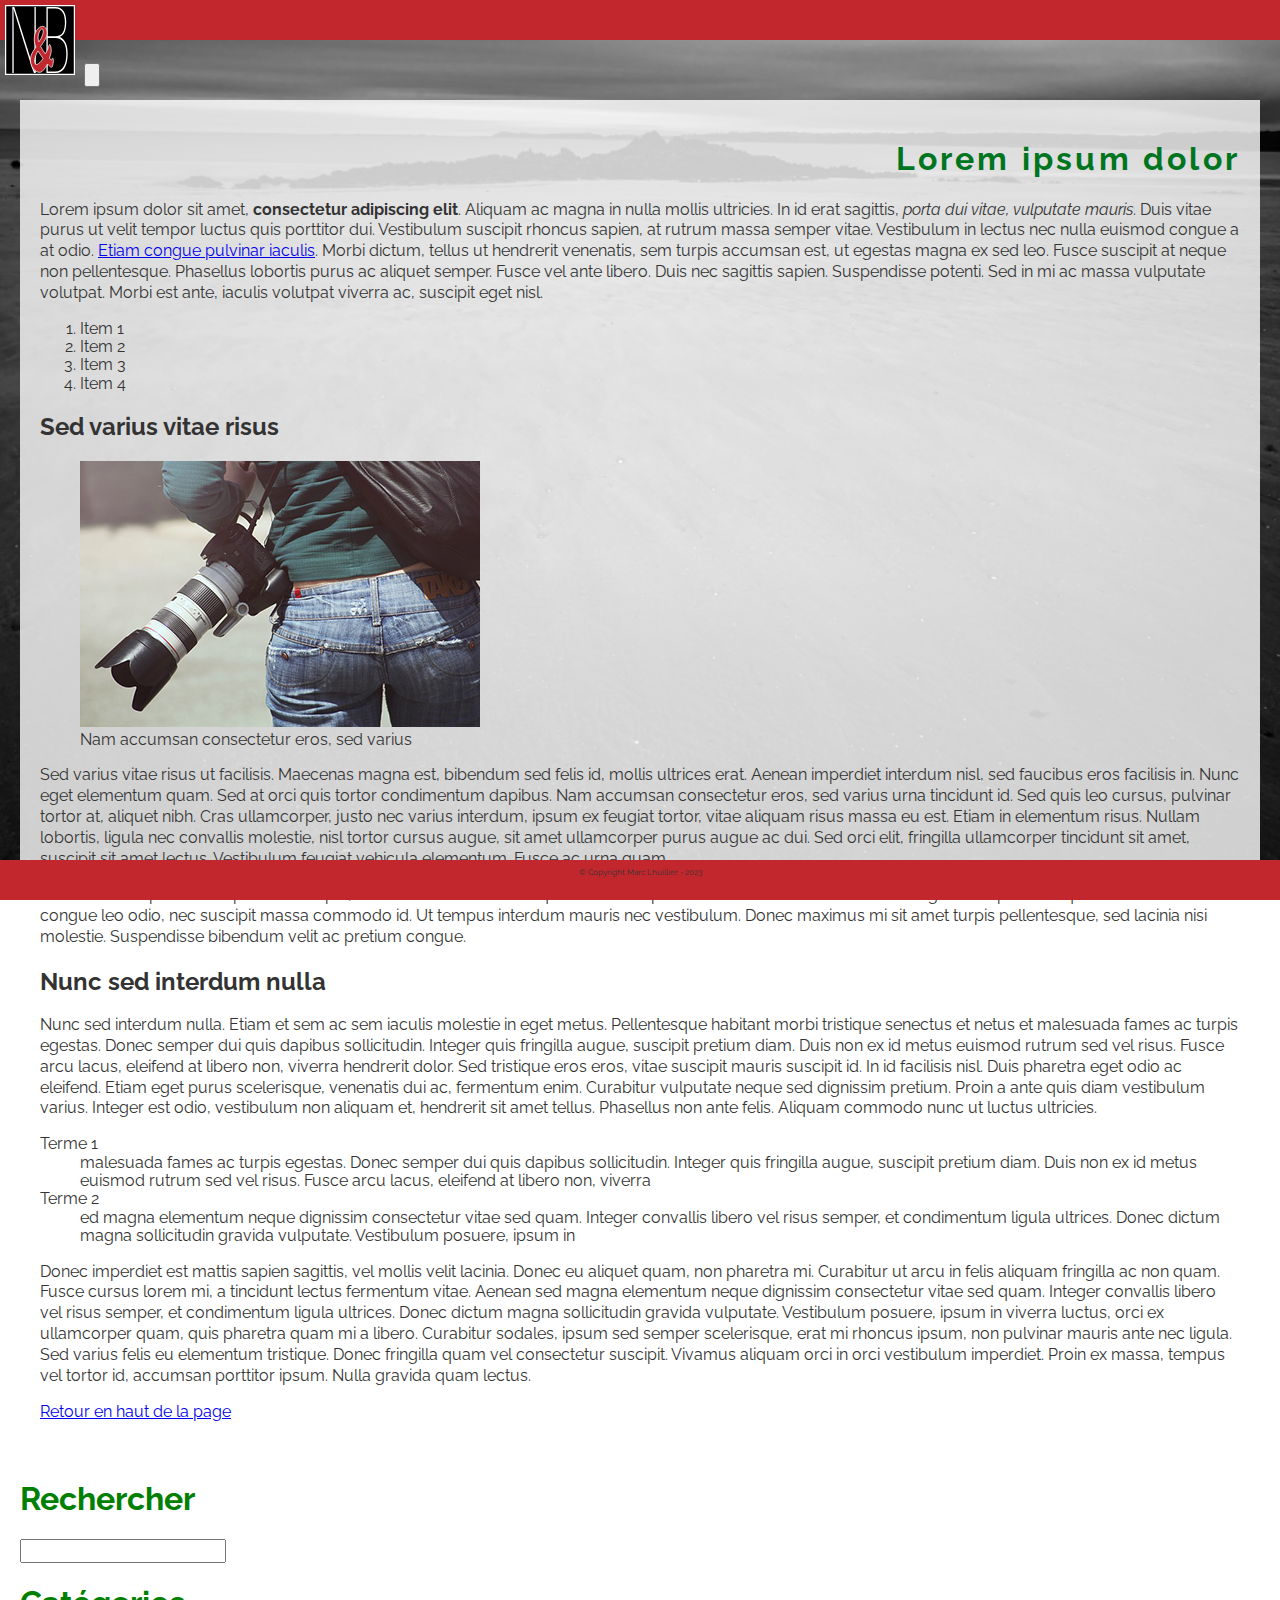
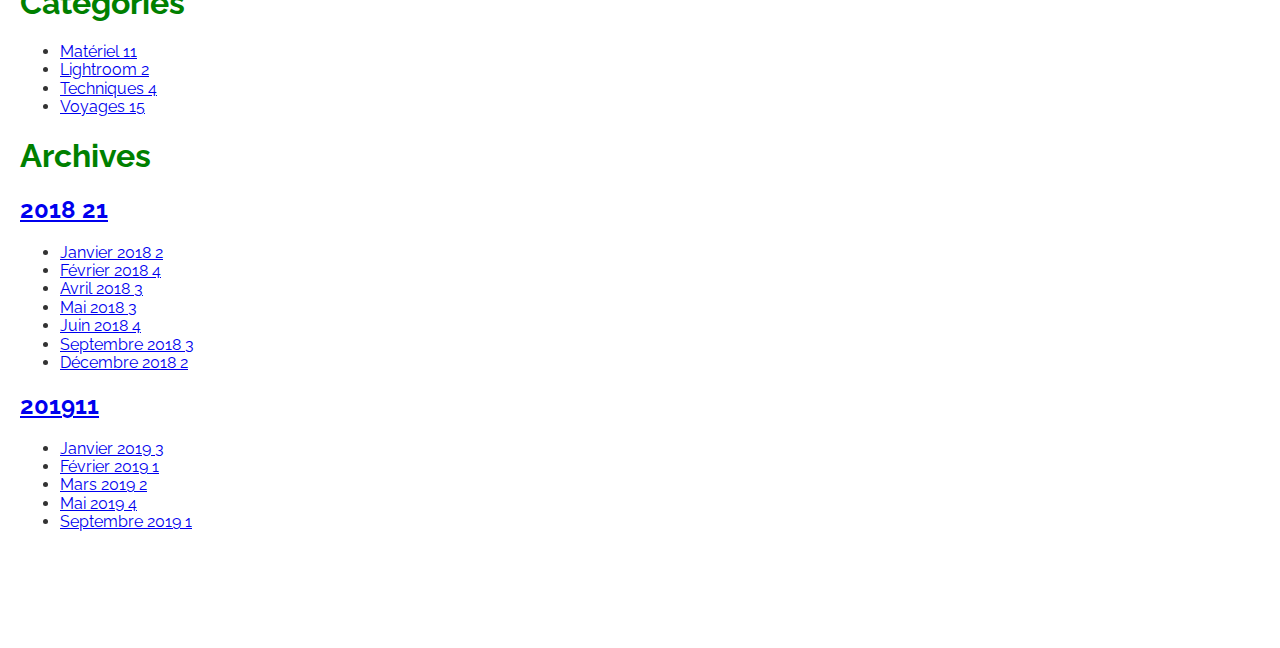
<file: singleBlog.html>
<!DOCTYPE html>
<html lang="fr">
    <head>
        <meta charset="utf-8" />
        <title>Le monde en noir &amp; blanc - Un article du blog</title>
        <link rel="stylesheet" href="/css/normalize.css" />
        <link rel="stylesheet" href="/css/nb.css" />
    </head>
    <body>
        <header id="mainHeader">
            <img src="/images/layout/nb_logo.svg" alt="Logo N&B" id="logoImg" />
            <h1>Le monde en noir &amp; blanc</h1>
            <nav id="mainNav">
                <h1 class="accessibility">Menu principal</h1>
                <p class="accessibility"><a href="#pageContent" title="Accéder directement au contenu principal de cette page">Passer le menu</a></p>
                <ul>
                    <li><a href="index.html" title="Vers la page d'accueil du site 'Le monde en noir et blanc'">Accueil</a></li>
                    <li><a href="galleries.html" title="Vers les galeries photo de ce site">Galeries</a></li>
                    <li><a href="contact.html" title="Vers la page de contact de ce site">Contact</a></li>
                    <li><a href="about.html" title="En savoir plus sur ce site et sur son propriétaire, Damien Bruyndonckx">À propos</a></li>
                    <li><a href="blog.html" title="Visitez notre blog et venez discuter photographie avec les autres membres du site">Blog</a></li>
                </ul>
            </nav>
            <button id="menuToggle"><img src="/images/layout/hamburger.svg" alt="Ouvrir / Fermer le menu" /></button>
        </header><!--Ici se termine le #mainHeader-->
        <section id="pageContent">
            <main id="leftCol">
                <h1 id="pageTop">Lorem ipsum dolor</h1>
                <p>Lorem ipsum dolor sit amet, <strong>consectetur adipiscing elit</strong>. Aliquam ac magna in nulla mollis ultricies. In id erat sagittis, <em>porta dui vitae, vulputate mauris</em>. Duis vitae purus ut velit tempor luctus quis porttitor dui. Vestibulum suscipit rhoncus sapien, at rutrum massa semper vitae. Vestibulum in lectus nec nulla euismod congue a at odio. <a href="http://www.didaxo.be" target="_blank">Etiam congue pulvinar iaculis</a>. Morbi dictum, tellus ut hendrerit venenatis, sem turpis accumsan est, ut egestas magna ex sed leo. Fusce suscipit at neque non pellentesque. Phasellus lobortis purus ac aliquet semper. Fusce vel ante libero. Duis nec sagittis sapien. Suspendisse potenti. Sed in mi ac massa vulputate volutpat. Morbi est ante, iaculis volutpat viverra ac, suscipit eget nisl.</p>
                <ol>
                    <li>Item 1</li>
                    <li>Item 2</li>
                    <li>Item 3</li>
                    <li>Item 4</li>
                </ol>
                <h2 id="ch1">Sed varius vitae risus</h2>
                <figure class="alignLeft">
                    <img src="/images/blogArticle.jpg" alt="Image d'illustration montrant un appareil photo" />
                    <figcaption>Nam accumsan consectetur eros, sed varius</figcaption>
                </figure>
                <p>Sed varius vitae risus ut facilisis. Maecenas magna est, bibendum sed felis id, mollis ultrices erat. Aenean imperdiet interdum nisl, sed faucibus eros facilisis in. Nunc eget elementum quam. Sed at orci quis tortor condimentum dapibus. Nam accumsan consectetur eros, sed varius urna tincidunt id. Sed quis leo cursus, pulvinar tortor at, aliquet nibh. Cras ullamcorper, justo nec varius interdum, ipsum ex feugiat tortor, vitae aliquam risus massa eu est. Etiam in elementum risus. Nullam lobortis, ligula nec convallis molestie, nisl tortor cursus augue, sit amet ullamcorper purus augue ac dui. Sed orci elit, fringilla ullamcorper tincidunt sit amet, suscipit sit amet lectus. Vestibulum feugiat vehicula elementum. Fusce ac urna quam. </p>
                <p>Cras faucibus ipsum in turpis ullamcorper, sit amet mattis dui consequat. Sed volutpat vestibulum felis. Nulla venenatis eget diam pellentesque varius. Vivamus congue leo odio, nec suscipit massa commodo id. Ut tempus interdum mauris nec vestibulum. Donec maximus mi sit amet turpis pellentesque, sed lacinia nisi molestie. Suspendisse bibendum velit ac pretium congue. </p>
                <h2 id="ch2">Nunc sed interdum nulla</h2>
                <p>Nunc sed interdum nulla. Etiam et sem ac sem iaculis molestie in eget metus. Pellentesque habitant morbi tristique senectus et netus et malesuada fames ac turpis egestas. Donec semper dui quis dapibus sollicitudin. Integer quis fringilla augue, suscipit pretium diam. Duis non ex id metus euismod rutrum sed vel risus. Fusce arcu lacus, eleifend at libero non, viverra hendrerit dolor. Sed tristique eros eros, vitae suscipit mauris suscipit id. In id facilisis nisl. Duis pharetra eget odio ac eleifend. Etiam eget purus scelerisque, venenatis dui ac, fermentum enim. Curabitur vulputate neque sed dignissim pretium. Proin a ante quis diam vestibulum varius. Integer est odio, vestibulum non aliquam et, hendrerit sit amet tellus. Phasellus non ante felis. Aliquam commodo nunc ut luctus ultricies. </p>
                <dl>
                    <dt>Terme 1</dt>
                    <dd>malesuada fames ac turpis egestas. Donec semper dui quis dapibus sollicitudin. Integer quis fringilla augue, suscipit pretium diam. Duis non ex id metus euismod rutrum sed vel risus. Fusce arcu lacus, eleifend at libero non, viverra</dd>
                    <dt>Terme 2</dt>
                    <dd>ed magna elementum neque dignissim consectetur vitae sed quam. Integer convallis libero vel risus semper, et condimentum ligula ultrices. Donec dictum magna sollicitudin gravida vulputate. Vestibulum posuere, ipsum in</dd>
                </dl>
                <p>Donec imperdiet est mattis sapien sagittis, vel mollis velit lacinia. Donec eu aliquet quam, non pharetra mi. Curabitur ut arcu in felis aliquam fringilla ac non quam. Fusce cursus lorem mi, a tincidunt lectus fermentum vitae. Aenean sed magna elementum neque dignissim consectetur vitae sed quam. Integer convallis libero vel risus semper, et condimentum ligula ultrices. Donec dictum magna sollicitudin gravida vulputate. Vestibulum posuere, ipsum in viverra luctus, orci ex ullamcorper quam, quis pharetra quam mi a libero. Curabitur sodales, ipsum sed semper scelerisque, erat mi rhoncus ipsum, non pulvinar mauris ante nec ligula. Sed varius felis eu elementum tristique. Donec fringilla quam vel consectetur suscipit. Vivamus aliquam orci in orci vestibulum imperdiet. Proin ex massa, tempus vel tortor id, accumsan porttitor ipsum. Nulla gravida quam lectus. </p>
                <p><a href="#pageTop">Retour en haut de la page</a></p>
            </main>
            <aside id="rightCol">
                <section id="blogSearch">
                    <h1><label for="search">Rechercher</label></h1>
                    <input type="search" name="search" id="search" />
                </section>
                <section id="categories">
                    <h1>Catégories</h1>
                    <ul>
                        <li><a href="#">Matériel <span>11</span></a></li>
                        <li><a href="#">Lightroom <span>2</span></a></li>
                        <li><a href="#">Techniques <span>4</span></a></li>
                        <li><a href="#">Voyages <span>15</span></a></li>
                    </ul>
                </section>
                <section id="blogArchives">
                    <h1>Archives</h1>
                    <div>
                        <h2><a href="#">2018 <span>21</span></a></h2>
                        <ul>
                            <li><a href="#">Janvier 2018 <span>2</span></a></li>
                            <li><a href="#">Février 2018 <span>4</span></a></li>
                            <li><a href="#">Avril 2018 <span>3</span></a></li>
                            <li><a href="#">Mai 2018 <span>3</span></a></li>
                            <li><a href="#">Juin 2018 <span>4</span></a></li>
                            <li><a href="#">Septembre 2018 <span>3</span></a></li>
                            <li><a href="#">Décembre 2018 <span>2</span></a></li>
                        </ul>
                    </div>
                    <div>
                        <h2><a href="#">2019<span>11</span></a></h2>
                        <ul>
                            <li><a href="#">Janvier 2019 <span>3</span></a></li>
                            <li><a href="#">Février 2019 <span>1</span></a></li>
                            <li><a href="#">Mars 2019 <span>2</span></a></li>
                            <li><a href="#">Mai 2019 <span>4</span></a></li>
                            <li><a href="#">Septembre 2019 <span>1</span></a></li>
                        </ul>
                    </div>
                </section>
            </aside>
        </section><!--Ici se termine le #pageContent-->
        <footer id="mainFooter">
            <p>&copy; Copyright Marc Lhuillier - 2023</p>
        </footer><!--Ici se termine le #mainFooter-->
    </body>
</html>
</file>
<file: css/nb.css>
@import url('https://fonts.googleapis.com/css?family=Cantarell|Raleway&display=swap');

:root {
    --black : #333333;
    --red: #C1272D;
    --shaded-red: #DF9595;
    --green: #00751F;
    --white: #FFFFFF;
    --tWhite: rgba(255,255,255,0.8);
    box-sizing: border-box;
}
* {
    box-sizing: inherit;
}

body {
    font-family: Raleway,Verdana, Geneva, Tahoma, sans-serif;
    color: var(--black);
    font-size: 1rem;
}
img{
    max-width: 100%;
    height: auto;
}
.accessibility {
    position: absolute;
    left: -15000px;
}
#mainHeader {
    height: 40px;
    width: 100%;
    position: fixed;
    top: 0;
}
#logoImg {
    width: 80px;
    padding: 5px;
    z-index: 1000;
    position: relative;
}
#mainHeader > h1 {
    color: var(--white);
    font-family: Cantarell, Verdana, Geneva, Tahoma, sans-serif;
    font-size: 1.3em;
    font-weight: normal;
    display: none;
}
#mainNav {
    background-color: var(--red);
    position: absolute;
    width: 100%;
    top: 40px;
    padding-bottom: 10px;
    display: none;
}
#mainNav ul{
    list-style: none;
    padding: 0;
    margin: 0;
}
#mainHeader, #mainFooter {
    background-color: var(--red);
}
#mainNav a {
    color: var(--white);
    text-decoration: none;
    font-family: Cantarell, Verdana, Geneva, Tahoma, sans-serif;
    font-size: 1.5em;
}
#mainNav a:hover {
    color: var(--shaded-red);
}
#pageContent {
    background: url(../images/image-1.jpg) center center / cover no-repeat fixed;
    padding: 100px 20px;
    min-height: 100vh;
}
main {
    background-color: var(--tWhite);
    padding: 20px;
}
#leftCol h1 {
    color: var(--green);
    text-align: right;
    letter-spacing: .1em;
}
#leftCol p {
    line-height: 1.3;
}
aside h1{
    color: green;
}
#mainFooter{
    text-align: center;
    height: 40px;
    width: 100%;
    font-size: .5em;
    position: fixed;
    bottom: 0;
}
</file>
